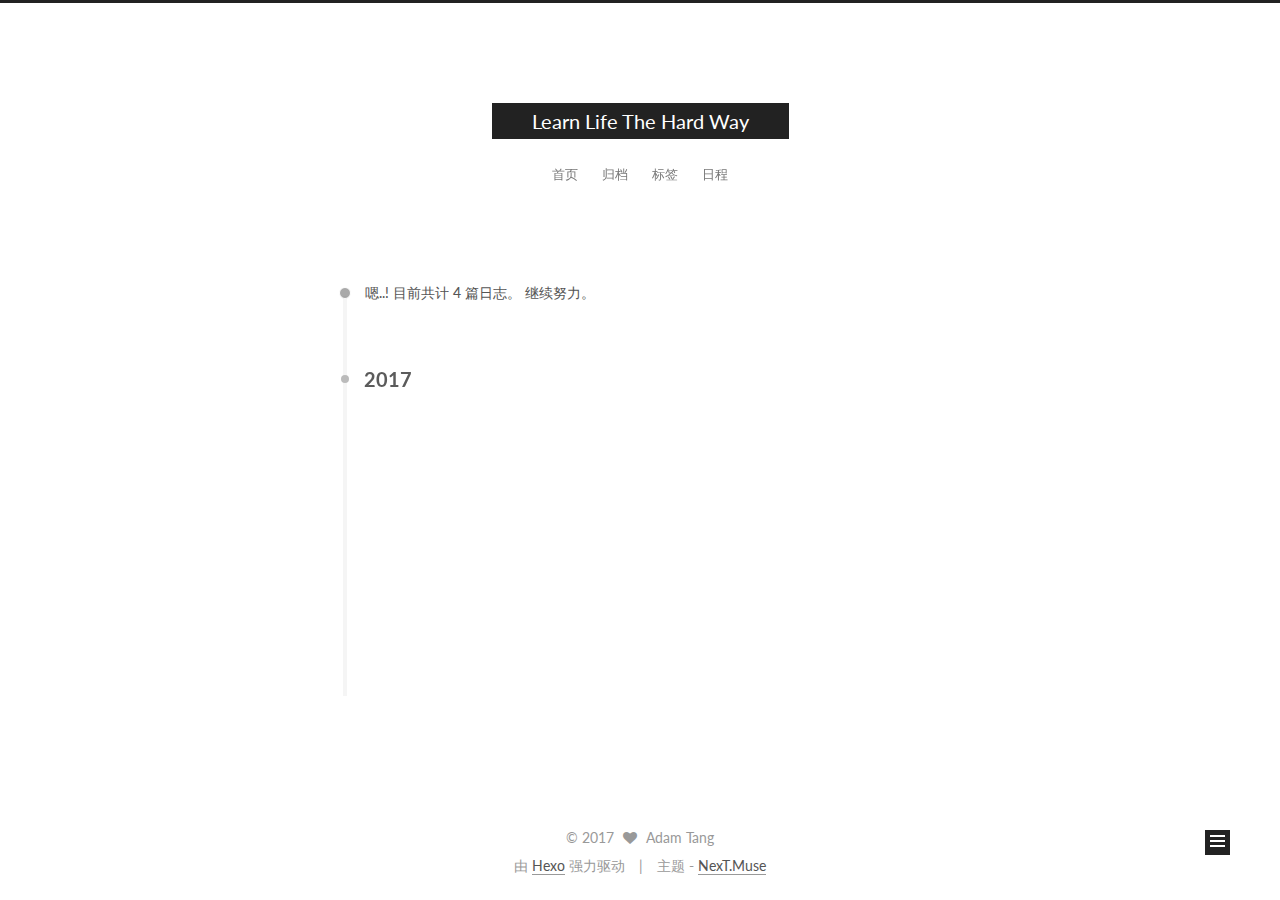
<file: archives/index.html>
<!doctype html>



  


<html class="theme-next muse use-motion">
<head>
  <meta charset="UTF-8"/>
<meta http-equiv="X-UA-Compatible" content="IE=edge,chrome=1" />
<meta name="viewport" content="width=device-width, initial-scale=1, maximum-scale=1"/>



<meta http-equiv="Cache-Control" content="no-transform" />
<meta http-equiv="Cache-Control" content="no-siteapp" />












  
  
  <link href="/lib/fancybox/source/jquery.fancybox.css?v=2.1.5" rel="stylesheet" type="text/css" />




  
  
  
  

  
    
    
  

  

  

  

  

  
    
    
    <link href="//fonts.googleapis.com/css?family=Lato:300,300italic,400,400italic,700,700italic&subset=latin,latin-ext" rel="stylesheet" type="text/css">
  






<link href="/lib/font-awesome/css/font-awesome.min.css?v=4.4.0" rel="stylesheet" type="text/css" />

<link href="/css/main.css?v=5.0.2" rel="stylesheet" type="text/css" />


  <meta name="keywords" content="Hexo, NexT" />








  <link rel="shortcut icon" type="image/x-icon" href="/favicon.ico?v=5.0.2" />






<meta property="og:type" content="website">
<meta property="og:title" content="Learn Life The Hard Way">
<meta property="og:url" content="http://yoursite.com/archives/index.html">
<meta property="og:site_name" content="Learn Life The Hard Way">
<meta property="og:locale" content="zh-Hans">
<meta name="twitter:card" content="summary">
<meta name="twitter:title" content="Learn Life The Hard Way">



<script type="text/javascript" id="hexo.configuration">
  var NexT = window.NexT || {};
  var CONFIG = {
    scheme: 'Muse',
    sidebar: {"position":"left","display":"post"},
    fancybox: true,
    motion: true,
    duoshuo: {
      userId: '0',
      author: '博主'
    }
  };
</script>




  <link rel="canonical" href="http://yoursite.com/archives/"/>


  <title> 归档 | Learn Life The Hard Way </title>
</head>

<body itemscope itemtype="//schema.org/WebPage" lang="zh-Hans">

  










  
  
    
  

  <div class="container one-collumn sidebar-position-left  page-archive  ">
    <div class="headband"></div>

    <header id="header" class="header" itemscope itemtype="//schema.org/WPHeader">
      <div class="header-inner"><div class="site-meta ">
  

  <div class="custom-logo-site-title">
    <a href="/"  class="brand" rel="start">
      <span class="logo-line-before"><i></i></span>
      <span class="site-title">Learn Life The Hard Way</span>
      <span class="logo-line-after"><i></i></span>
    </a>
  </div>
  <p class="site-subtitle"></p>
</div>

<div class="site-nav-toggle">
  <button>
    <span class="btn-bar"></span>
    <span class="btn-bar"></span>
    <span class="btn-bar"></span>
  </button>
</div>

<nav class="site-nav">
  

  
    <ul id="menu" class="menu">
      
        
        <li class="menu-item menu-item-home">
          <a href="/" rel="section">
            
            首页
          </a>
        </li>
      
        
        <li class="menu-item menu-item-archives">
          <a href="/archives" rel="section">
            
            归档
          </a>
        </li>
      
        
        <li class="menu-item menu-item-tags">
          <a href="/tags" rel="section">
            
            标签
          </a>
        </li>
      
        
        <li class="menu-item menu-item-schedule">
          <a href="/schedule" rel="section">
            
            日程
          </a>
        </li>
      

      
    </ul>
  

  
</nav>

 </div>
    </header>

    <main id="main" class="main">
      <div class="main-inner">
        <div class="content-wrap">
          <div id="content" class="content">
            

  <section id="posts" class="posts-collapse">
    <span class="archive-move-on"></span>

    <span class="archive-page-counter">
      
      
      
        
      
      嗯..! 目前共计 4 篇日志。 继续努力。
    </span>

    

      
      
      

      
        
        <div class="collection-title">
          <h2 class="archive-year motion-element" id="archive-year-2017">2017</h2>
        </div>
      
      

      

  <article class="post post-type-normal" itemscope itemtype="//schema.org/Article">
    <header class="post-header">

      <h1 class="post-title">
        
            <a class="post-title-link" href="/2017/09/17/从头到尾用Python实现一个深度神经网络/" itemprop="url">
              
                <span itemprop="name">从头到尾用Python实现一个深度神经网络</span>
              
            </a>
        
      </h1>

      <div class="post-meta">
        <time class="post-time" itemprop="dateCreated"
              datetime="2017-09-17T21:10:38+08:00"
              content="2017-09-17" >
          09-17
        </time>
      </div>

    </header>
  </article>



    

      
      
      

      
      

      

  <article class="post post-type-normal" itemscope itemtype="//schema.org/Article">
    <header class="post-header">

      <h1 class="post-title">
        
            <a class="post-title-link" href="/2017/09/17/直观理解机器学习中的偏差和方差/" itemprop="url">
              
                <span itemprop="name">直观理解机器学习中的偏差和方差</span>
              
            </a>
        
      </h1>

      <div class="post-meta">
        <time class="post-time" itemprop="dateCreated"
              datetime="2017-09-17T21:04:38+08:00"
              content="2017-09-17" >
          09-17
        </time>
      </div>

    </header>
  </article>



    

      
      
      

      
      

      

  <article class="post post-type-normal" itemscope itemtype="//schema.org/Article">
    <header class="post-header">

      <h1 class="post-title">
        
            <a class="post-title-link" href="/2017/08/26/win7-GTX1060配置及运行TensorFlow/" itemprop="url">
              
                <span itemprop="name">win7+GTX1060配置及运行TensorFlow</span>
              
            </a>
        
      </h1>

      <div class="post-meta">
        <time class="post-time" itemprop="dateCreated"
              datetime="2017-08-26T11:15:27+08:00"
              content="2017-08-26" >
          08-26
        </time>
      </div>

    </header>
  </article>



    

      
      
      

      
      

      

  <article class="post post-type-normal" itemscope itemtype="//schema.org/Article">
    <header class="post-header">

      <h1 class="post-title">
        
            <a class="post-title-link" href="/2017/08/20/测试/" itemprop="url">
              
                <span itemprop="name">测试</span>
              
            </a>
        
      </h1>

      <div class="post-meta">
        <time class="post-time" itemprop="dateCreated"
              datetime="2017-08-20T18:52:59+08:00"
              content="2017-08-20" >
          08-20
        </time>
      </div>

    </header>
  </article>



    

  </section>

  



          </div>
          


          

        </div>
        
          
  
  <div class="sidebar-toggle">
    <div class="sidebar-toggle-line-wrap">
      <span class="sidebar-toggle-line sidebar-toggle-line-first"></span>
      <span class="sidebar-toggle-line sidebar-toggle-line-middle"></span>
      <span class="sidebar-toggle-line sidebar-toggle-line-last"></span>
    </div>
  </div>

  <aside id="sidebar" class="sidebar">
    <div class="sidebar-inner">

      

      

      <section class="site-overview sidebar-panel  sidebar-panel-active ">
        <div class="site-author motion-element" itemprop="author" itemscope itemtype="//schema.org/Person">
          <img class="site-author-image" itemprop="image"
               src="/images/avatar.gif"
               alt="Adam Tang" />
          <p class="site-author-name" itemprop="name">Adam Tang</p>
          <p class="site-description motion-element" itemprop="description"></p>
        </div>
        <nav class="site-state motion-element">
          <div class="site-state-item site-state-posts">
            <a href="/archives">
              <span class="site-state-item-count">4</span>
              <span class="site-state-item-name">日志</span>
            </a>
          </div>

          

          

        </nav>

        

        <div class="links-of-author motion-element">
          
        </div>

        
        

        
        

      </section>

      

    </div>
  </aside>


        
      </div>
    </main>

    <footer id="footer" class="footer">
      <div class="footer-inner">
        <div class="copyright" >
  
  &copy; 
  <span itemprop="copyrightYear">2017</span>
  <span class="with-love">
    <i class="fa fa-heart"></i>
  </span>
  <span class="author" itemprop="copyrightHolder">Adam Tang</span>
</div>

<div class="powered-by">
  由 <a class="theme-link" href="https://hexo.io">Hexo</a> 强力驱动
</div>

<div class="theme-info">
  主题 -
  <a class="theme-link" href="https://github.com/iissnan/hexo-theme-next">
    NexT.Muse
  </a>
</div>

        

        
      </div>
    </footer>

    <div class="back-to-top">
      <i class="fa fa-arrow-up"></i>
    </div>
  </div>

  

<script type="text/javascript">
  if (Object.prototype.toString.call(window.Promise) !== '[object Function]') {
    window.Promise = null;
  }
</script>









  



  
  <script type="text/javascript" src="/lib/jquery/index.js?v=2.1.3"></script>

  
  <script type="text/javascript" src="/lib/fastclick/lib/fastclick.min.js?v=1.0.6"></script>

  
  <script type="text/javascript" src="/lib/jquery_lazyload/jquery.lazyload.js?v=1.9.7"></script>

  
  <script type="text/javascript" src="/lib/velocity/velocity.min.js?v=1.2.1"></script>

  
  <script type="text/javascript" src="/lib/velocity/velocity.ui.min.js?v=1.2.1"></script>

  
  <script type="text/javascript" src="/lib/fancybox/source/jquery.fancybox.pack.js?v=2.1.5"></script>


  


  <script type="text/javascript" src="/js/src/utils.js?v=5.0.2"></script>

  <script type="text/javascript" src="/js/src/motion.js?v=5.0.2"></script>



  
  

  
  
    <script type="text/javascript" id="motion.page.archive">
      $('.archive-year').velocity('transition.slideLeftIn');
    </script>
  


  


  <script type="text/javascript" src="/js/src/bootstrap.js?v=5.0.2"></script>



  



  




  
  

  

  

  

  


</body>
</html>
</file>
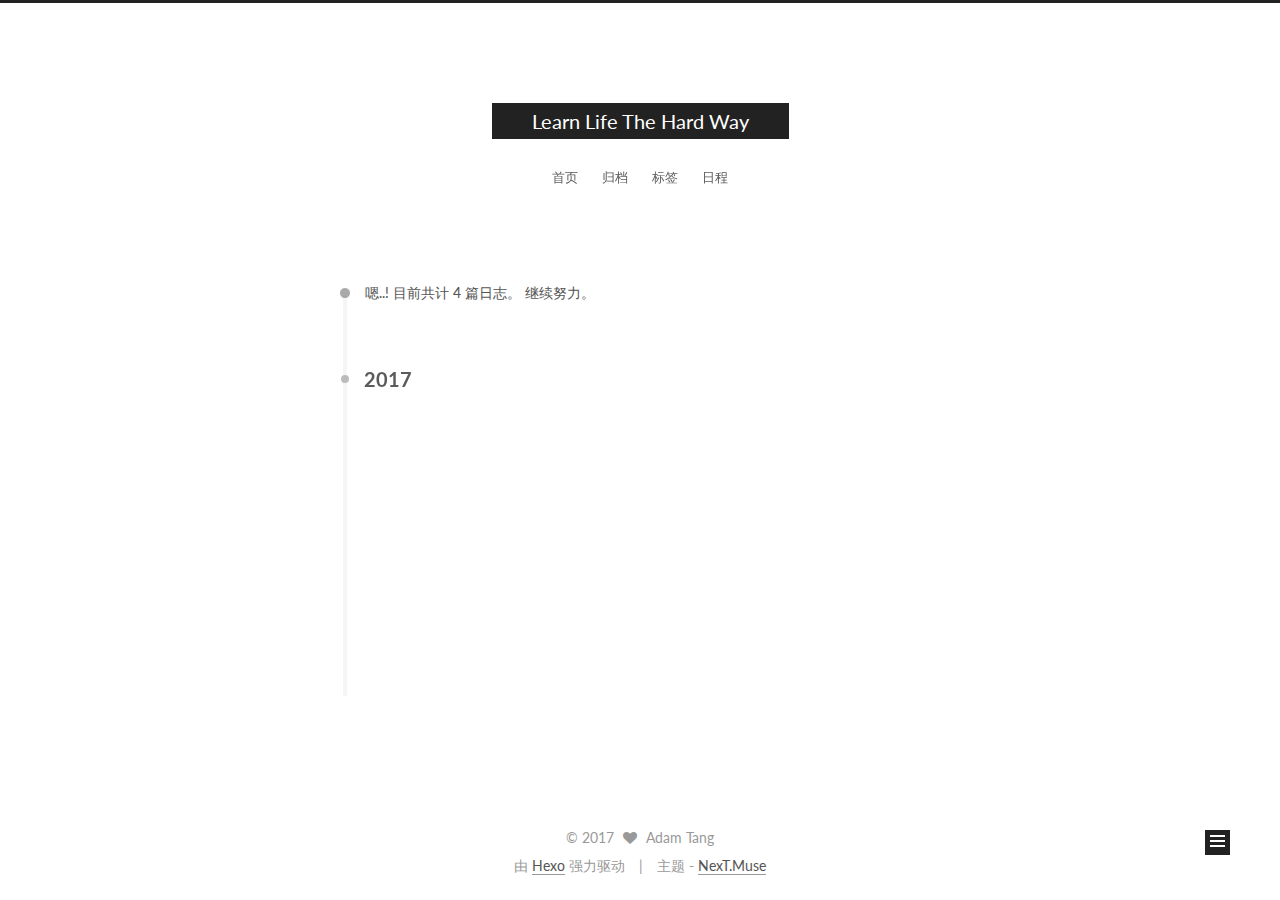
<file: archives/2017/index.html>
<!doctype html>



  


<html class="theme-next muse use-motion">
<head>
  <meta charset="UTF-8"/>
<meta http-equiv="X-UA-Compatible" content="IE=edge,chrome=1" />
<meta name="viewport" content="width=device-width, initial-scale=1, maximum-scale=1"/>



<meta http-equiv="Cache-Control" content="no-transform" />
<meta http-equiv="Cache-Control" content="no-siteapp" />












  
  
  <link href="/lib/fancybox/source/jquery.fancybox.css?v=2.1.5" rel="stylesheet" type="text/css" />




  
  
  
  

  
    
    
  

  

  

  

  

  
    
    
    <link href="//fonts.googleapis.com/css?family=Lato:300,300italic,400,400italic,700,700italic&subset=latin,latin-ext" rel="stylesheet" type="text/css">
  






<link href="/lib/font-awesome/css/font-awesome.min.css?v=4.4.0" rel="stylesheet" type="text/css" />

<link href="/css/main.css?v=5.0.2" rel="stylesheet" type="text/css" />


  <meta name="keywords" content="Hexo, NexT" />








  <link rel="shortcut icon" type="image/x-icon" href="/favicon.ico?v=5.0.2" />






<meta property="og:type" content="website">
<meta property="og:title" content="Learn Life The Hard Way">
<meta property="og:url" content="http://yoursite.com/archives/2017/index.html">
<meta property="og:site_name" content="Learn Life The Hard Way">
<meta property="og:locale" content="zh-Hans">
<meta name="twitter:card" content="summary">
<meta name="twitter:title" content="Learn Life The Hard Way">



<script type="text/javascript" id="hexo.configuration">
  var NexT = window.NexT || {};
  var CONFIG = {
    scheme: 'Muse',
    sidebar: {"position":"left","display":"post"},
    fancybox: true,
    motion: true,
    duoshuo: {
      userId: '0',
      author: '博主'
    }
  };
</script>




  <link rel="canonical" href="http://yoursite.com/archives/2017/"/>


  <title> 归档 | Learn Life The Hard Way </title>
</head>

<body itemscope itemtype="//schema.org/WebPage" lang="zh-Hans">

  










  
  
    
  

  <div class="container one-collumn sidebar-position-left  page-archive  ">
    <div class="headband"></div>

    <header id="header" class="header" itemscope itemtype="//schema.org/WPHeader">
      <div class="header-inner"><div class="site-meta ">
  

  <div class="custom-logo-site-title">
    <a href="/"  class="brand" rel="start">
      <span class="logo-line-before"><i></i></span>
      <span class="site-title">Learn Life The Hard Way</span>
      <span class="logo-line-after"><i></i></span>
    </a>
  </div>
  <p class="site-subtitle"></p>
</div>

<div class="site-nav-toggle">
  <button>
    <span class="btn-bar"></span>
    <span class="btn-bar"></span>
    <span class="btn-bar"></span>
  </button>
</div>

<nav class="site-nav">
  

  
    <ul id="menu" class="menu">
      
        
        <li class="menu-item menu-item-home">
          <a href="/" rel="section">
            
            首页
          </a>
        </li>
      
        
        <li class="menu-item menu-item-archives">
          <a href="/archives" rel="section">
            
            归档
          </a>
        </li>
      
        
        <li class="menu-item menu-item-tags">
          <a href="/tags" rel="section">
            
            标签
          </a>
        </li>
      
        
        <li class="menu-item menu-item-schedule">
          <a href="/schedule" rel="section">
            
            日程
          </a>
        </li>
      

      
    </ul>
  

  
</nav>

 </div>
    </header>

    <main id="main" class="main">
      <div class="main-inner">
        <div class="content-wrap">
          <div id="content" class="content">
            

  <section id="posts" class="posts-collapse">
    <span class="archive-move-on"></span>

    <span class="archive-page-counter">
      
      
      
        
      
      嗯..! 目前共计 4 篇日志。 继续努力。
    </span>

    

      
      
      

      
        
        <div class="collection-title">
          <h2 class="archive-year motion-element" id="archive-year-2017">2017</h2>
        </div>
      
      

      

  <article class="post post-type-normal" itemscope itemtype="//schema.org/Article">
    <header class="post-header">

      <h1 class="post-title">
        
            <a class="post-title-link" href="/2017/09/17/从头到尾用Python实现一个深度神经网络/" itemprop="url">
              
                <span itemprop="name">从头到尾用Python实现一个深度神经网络</span>
              
            </a>
        
      </h1>

      <div class="post-meta">
        <time class="post-time" itemprop="dateCreated"
              datetime="2017-09-17T21:10:38+08:00"
              content="2017-09-17" >
          09-17
        </time>
      </div>

    </header>
  </article>



    

      
      
      

      
      

      

  <article class="post post-type-normal" itemscope itemtype="//schema.org/Article">
    <header class="post-header">

      <h1 class="post-title">
        
            <a class="post-title-link" href="/2017/09/17/直观理解机器学习中的偏差和方差/" itemprop="url">
              
                <span itemprop="name">直观理解机器学习中的偏差和方差</span>
              
            </a>
        
      </h1>

      <div class="post-meta">
        <time class="post-time" itemprop="dateCreated"
              datetime="2017-09-17T21:04:38+08:00"
              content="2017-09-17" >
          09-17
        </time>
      </div>

    </header>
  </article>



    

      
      
      

      
      

      

  <article class="post post-type-normal" itemscope itemtype="//schema.org/Article">
    <header class="post-header">

      <h1 class="post-title">
        
            <a class="post-title-link" href="/2017/08/26/win7-GTX1060配置及运行TensorFlow/" itemprop="url">
              
                <span itemprop="name">win7+GTX1060配置及运行TensorFlow</span>
              
            </a>
        
      </h1>

      <div class="post-meta">
        <time class="post-time" itemprop="dateCreated"
              datetime="2017-08-26T11:15:27+08:00"
              content="2017-08-26" >
          08-26
        </time>
      </div>

    </header>
  </article>



    

      
      
      

      
      

      

  <article class="post post-type-normal" itemscope itemtype="//schema.org/Article">
    <header class="post-header">

      <h1 class="post-title">
        
            <a class="post-title-link" href="/2017/08/20/测试/" itemprop="url">
              
                <span itemprop="name">测试</span>
              
            </a>
        
      </h1>

      <div class="post-meta">
        <time class="post-time" itemprop="dateCreated"
              datetime="2017-08-20T18:52:59+08:00"
              content="2017-08-20" >
          08-20
        </time>
      </div>

    </header>
  </article>



    

  </section>

  



          </div>
          


          

        </div>
        
          
  
  <div class="sidebar-toggle">
    <div class="sidebar-toggle-line-wrap">
      <span class="sidebar-toggle-line sidebar-toggle-line-first"></span>
      <span class="sidebar-toggle-line sidebar-toggle-line-middle"></span>
      <span class="sidebar-toggle-line sidebar-toggle-line-last"></span>
    </div>
  </div>

  <aside id="sidebar" class="sidebar">
    <div class="sidebar-inner">

      

      

      <section class="site-overview sidebar-panel  sidebar-panel-active ">
        <div class="site-author motion-element" itemprop="author" itemscope itemtype="//schema.org/Person">
          <img class="site-author-image" itemprop="image"
               src="/images/avatar.gif"
               alt="Adam Tang" />
          <p class="site-author-name" itemprop="name">Adam Tang</p>
          <p class="site-description motion-element" itemprop="description"></p>
        </div>
        <nav class="site-state motion-element">
          <div class="site-state-item site-state-posts">
            <a href="/archives">
              <span class="site-state-item-count">4</span>
              <span class="site-state-item-name">日志</span>
            </a>
          </div>

          

          

        </nav>

        

        <div class="links-of-author motion-element">
          
        </div>

        
        

        
        

      </section>

      

    </div>
  </aside>


        
      </div>
    </main>

    <footer id="footer" class="footer">
      <div class="footer-inner">
        <div class="copyright" >
  
  &copy; 
  <span itemprop="copyrightYear">2017</span>
  <span class="with-love">
    <i class="fa fa-heart"></i>
  </span>
  <span class="author" itemprop="copyrightHolder">Adam Tang</span>
</div>

<div class="powered-by">
  由 <a class="theme-link" href="https://hexo.io">Hexo</a> 强力驱动
</div>

<div class="theme-info">
  主题 -
  <a class="theme-link" href="https://github.com/iissnan/hexo-theme-next">
    NexT.Muse
  </a>
</div>

        

        
      </div>
    </footer>

    <div class="back-to-top">
      <i class="fa fa-arrow-up"></i>
    </div>
  </div>

  

<script type="text/javascript">
  if (Object.prototype.toString.call(window.Promise) !== '[object Function]') {
    window.Promise = null;
  }
</script>









  



  
  <script type="text/javascript" src="/lib/jquery/index.js?v=2.1.3"></script>

  
  <script type="text/javascript" src="/lib/fastclick/lib/fastclick.min.js?v=1.0.6"></script>

  
  <script type="text/javascript" src="/lib/jquery_lazyload/jquery.lazyload.js?v=1.9.7"></script>

  
  <script type="text/javascript" src="/lib/velocity/velocity.min.js?v=1.2.1"></script>

  
  <script type="text/javascript" src="/lib/velocity/velocity.ui.min.js?v=1.2.1"></script>

  
  <script type="text/javascript" src="/lib/fancybox/source/jquery.fancybox.pack.js?v=2.1.5"></script>


  


  <script type="text/javascript" src="/js/src/utils.js?v=5.0.2"></script>

  <script type="text/javascript" src="/js/src/motion.js?v=5.0.2"></script>



  
  

  
  
    <script type="text/javascript" id="motion.page.archive">
      $('.archive-year').velocity('transition.slideLeftIn');
    </script>
  


  


  <script type="text/javascript" src="/js/src/bootstrap.js?v=5.0.2"></script>



  



  




  
  

  

  

  

  


</body>
</html>
</file>
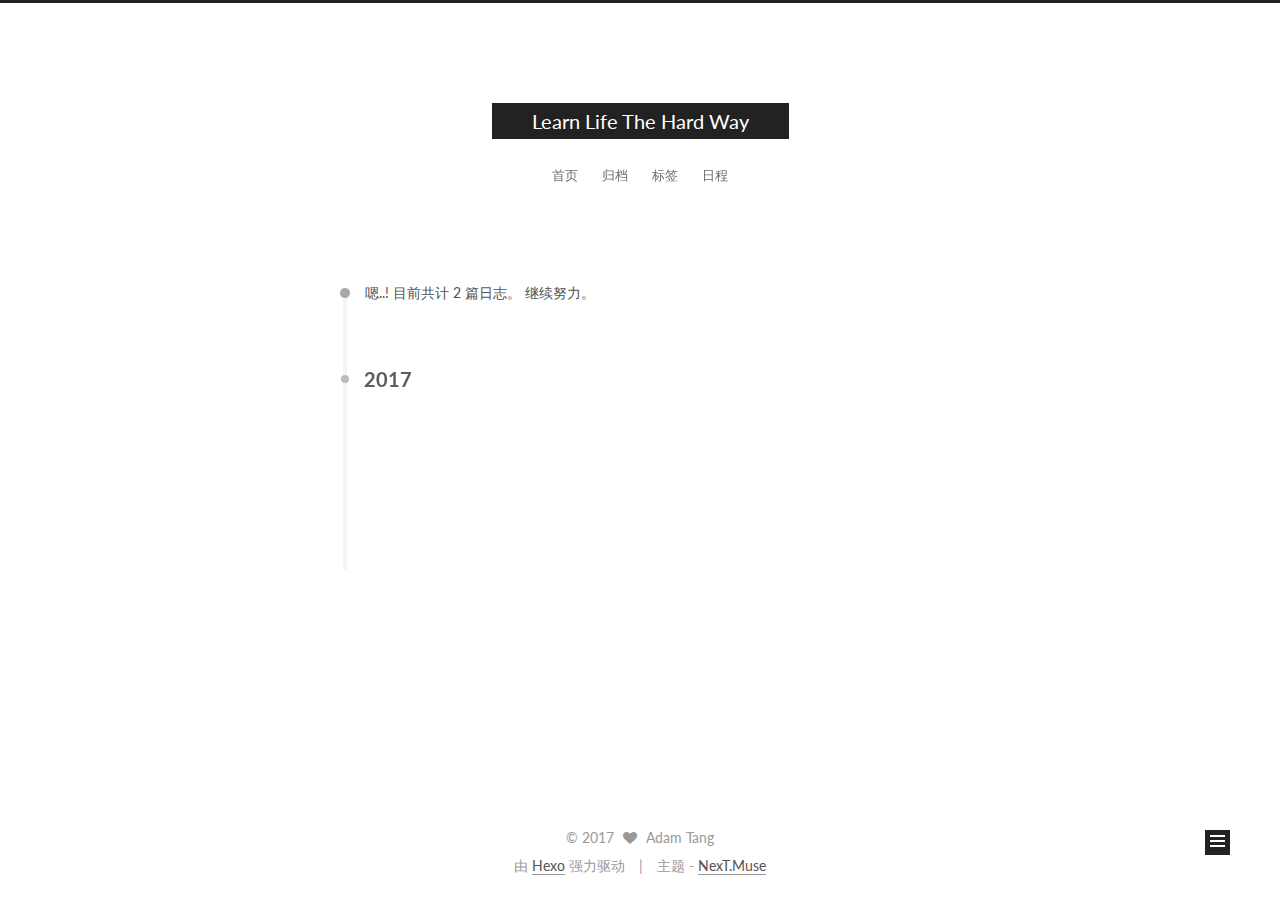
<file: archives/2017/08/index.html>
<!doctype html>



  


<html class="theme-next muse use-motion">
<head>
  <meta charset="UTF-8"/>
<meta http-equiv="X-UA-Compatible" content="IE=edge,chrome=1" />
<meta name="viewport" content="width=device-width, initial-scale=1, maximum-scale=1"/>



<meta http-equiv="Cache-Control" content="no-transform" />
<meta http-equiv="Cache-Control" content="no-siteapp" />












  
  
  <link href="/lib/fancybox/source/jquery.fancybox.css?v=2.1.5" rel="stylesheet" type="text/css" />




  
  
  
  

  
    
    
  

  

  

  

  

  
    
    
    <link href="//fonts.googleapis.com/css?family=Lato:300,300italic,400,400italic,700,700italic&subset=latin,latin-ext" rel="stylesheet" type="text/css">
  






<link href="/lib/font-awesome/css/font-awesome.min.css?v=4.4.0" rel="stylesheet" type="text/css" />

<link href="/css/main.css?v=5.0.2" rel="stylesheet" type="text/css" />


  <meta name="keywords" content="Hexo, NexT" />








  <link rel="shortcut icon" type="image/x-icon" href="/favicon.ico?v=5.0.2" />






<meta property="og:type" content="website">
<meta property="og:title" content="Learn Life The Hard Way">
<meta property="og:url" content="http://yoursite.com/archives/2017/08/index.html">
<meta property="og:site_name" content="Learn Life The Hard Way">
<meta property="og:locale" content="zh-Hans">
<meta name="twitter:card" content="summary">
<meta name="twitter:title" content="Learn Life The Hard Way">



<script type="text/javascript" id="hexo.configuration">
  var NexT = window.NexT || {};
  var CONFIG = {
    scheme: 'Muse',
    sidebar: {"position":"left","display":"post"},
    fancybox: true,
    motion: true,
    duoshuo: {
      userId: '0',
      author: '博主'
    }
  };
</script>




  <link rel="canonical" href="http://yoursite.com/archives/2017/08/"/>


  <title> 归档 | Learn Life The Hard Way </title>
</head>

<body itemscope itemtype="//schema.org/WebPage" lang="zh-Hans">

  










  
  
    
  

  <div class="container one-collumn sidebar-position-left  page-archive  ">
    <div class="headband"></div>

    <header id="header" class="header" itemscope itemtype="//schema.org/WPHeader">
      <div class="header-inner"><div class="site-meta ">
  

  <div class="custom-logo-site-title">
    <a href="/"  class="brand" rel="start">
      <span class="logo-line-before"><i></i></span>
      <span class="site-title">Learn Life The Hard Way</span>
      <span class="logo-line-after"><i></i></span>
    </a>
  </div>
  <p class="site-subtitle"></p>
</div>

<div class="site-nav-toggle">
  <button>
    <span class="btn-bar"></span>
    <span class="btn-bar"></span>
    <span class="btn-bar"></span>
  </button>
</div>

<nav class="site-nav">
  

  
    <ul id="menu" class="menu">
      
        
        <li class="menu-item menu-item-home">
          <a href="/" rel="section">
            
            首页
          </a>
        </li>
      
        
        <li class="menu-item menu-item-archives">
          <a href="/archives" rel="section">
            
            归档
          </a>
        </li>
      
        
        <li class="menu-item menu-item-tags">
          <a href="/tags" rel="section">
            
            标签
          </a>
        </li>
      
        
        <li class="menu-item menu-item-schedule">
          <a href="/schedule" rel="section">
            
            日程
          </a>
        </li>
      

      
    </ul>
  

  
</nav>

 </div>
    </header>

    <main id="main" class="main">
      <div class="main-inner">
        <div class="content-wrap">
          <div id="content" class="content">
            

  <section id="posts" class="posts-collapse">
    <span class="archive-move-on"></span>

    <span class="archive-page-counter">
      
      
      
        
      
      嗯..! 目前共计 2 篇日志。 继续努力。
    </span>

    

      
      
      

      
        
        <div class="collection-title">
          <h2 class="archive-year motion-element" id="archive-year-2017">2017</h2>
        </div>
      
      

      

  <article class="post post-type-normal" itemscope itemtype="//schema.org/Article">
    <header class="post-header">

      <h1 class="post-title">
        
            <a class="post-title-link" href="/2017/08/26/win7-GTX1060配置及运行TensorFlow/" itemprop="url">
              
                <span itemprop="name">win7+GTX1060配置及运行TensorFlow</span>
              
            </a>
        
      </h1>

      <div class="post-meta">
        <time class="post-time" itemprop="dateCreated"
              datetime="2017-08-26T11:15:27+08:00"
              content="2017-08-26" >
          08-26
        </time>
      </div>

    </header>
  </article>



    

      
      
      

      
      

      

  <article class="post post-type-normal" itemscope itemtype="//schema.org/Article">
    <header class="post-header">

      <h1 class="post-title">
        
            <a class="post-title-link" href="/2017/08/20/测试/" itemprop="url">
              
                <span itemprop="name">测试</span>
              
            </a>
        
      </h1>

      <div class="post-meta">
        <time class="post-time" itemprop="dateCreated"
              datetime="2017-08-20T18:52:59+08:00"
              content="2017-08-20" >
          08-20
        </time>
      </div>

    </header>
  </article>



    

  </section>

  



          </div>
          


          

        </div>
        
          
  
  <div class="sidebar-toggle">
    <div class="sidebar-toggle-line-wrap">
      <span class="sidebar-toggle-line sidebar-toggle-line-first"></span>
      <span class="sidebar-toggle-line sidebar-toggle-line-middle"></span>
      <span class="sidebar-toggle-line sidebar-toggle-line-last"></span>
    </div>
  </div>

  <aside id="sidebar" class="sidebar">
    <div class="sidebar-inner">

      

      

      <section class="site-overview sidebar-panel  sidebar-panel-active ">
        <div class="site-author motion-element" itemprop="author" itemscope itemtype="//schema.org/Person">
          <img class="site-author-image" itemprop="image"
               src="/images/avatar.gif"
               alt="Adam Tang" />
          <p class="site-author-name" itemprop="name">Adam Tang</p>
          <p class="site-description motion-element" itemprop="description"></p>
        </div>
        <nav class="site-state motion-element">
          <div class="site-state-item site-state-posts">
            <a href="/archives">
              <span class="site-state-item-count">2</span>
              <span class="site-state-item-name">日志</span>
            </a>
          </div>

          

          

        </nav>

        

        <div class="links-of-author motion-element">
          
        </div>

        
        

        
        

      </section>

      

    </div>
  </aside>


        
      </div>
    </main>

    <footer id="footer" class="footer">
      <div class="footer-inner">
        <div class="copyright" >
  
  &copy; 
  <span itemprop="copyrightYear">2017</span>
  <span class="with-love">
    <i class="fa fa-heart"></i>
  </span>
  <span class="author" itemprop="copyrightHolder">Adam Tang</span>
</div>

<div class="powered-by">
  由 <a class="theme-link" href="https://hexo.io">Hexo</a> 强力驱动
</div>

<div class="theme-info">
  主题 -
  <a class="theme-link" href="https://github.com/iissnan/hexo-theme-next">
    NexT.Muse
  </a>
</div>

        

        
      </div>
    </footer>

    <div class="back-to-top">
      <i class="fa fa-arrow-up"></i>
    </div>
  </div>

  

<script type="text/javascript">
  if (Object.prototype.toString.call(window.Promise) !== '[object Function]') {
    window.Promise = null;
  }
</script>









  



  
  <script type="text/javascript" src="/lib/jquery/index.js?v=2.1.3"></script>

  
  <script type="text/javascript" src="/lib/fastclick/lib/fastclick.min.js?v=1.0.6"></script>

  
  <script type="text/javascript" src="/lib/jquery_lazyload/jquery.lazyload.js?v=1.9.7"></script>

  
  <script type="text/javascript" src="/lib/velocity/velocity.min.js?v=1.2.1"></script>

  
  <script type="text/javascript" src="/lib/velocity/velocity.ui.min.js?v=1.2.1"></script>

  
  <script type="text/javascript" src="/lib/fancybox/source/jquery.fancybox.pack.js?v=2.1.5"></script>


  


  <script type="text/javascript" src="/js/src/utils.js?v=5.0.2"></script>

  <script type="text/javascript" src="/js/src/motion.js?v=5.0.2"></script>



  
  

  
  
    <script type="text/javascript" id="motion.page.archive">
      $('.archive-year').velocity('transition.slideLeftIn');
    </script>
  


  


  <script type="text/javascript" src="/js/src/bootstrap.js?v=5.0.2"></script>



  



  




  
  

  

  

  

  


</body>
</html>
</file>
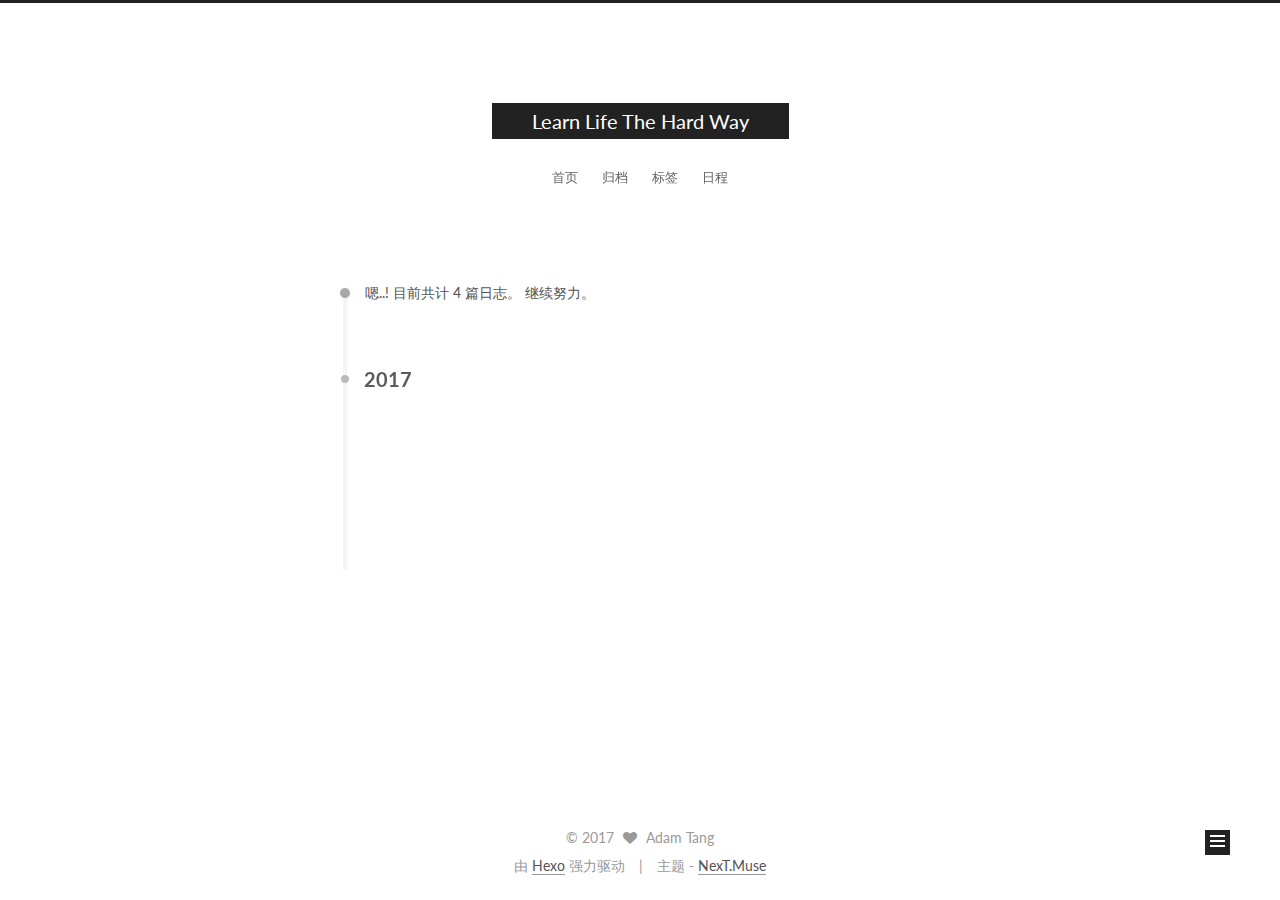
<file: archives/2017/09/index.html>
<!doctype html>



  


<html class="theme-next muse use-motion">
<head>
  <meta charset="UTF-8"/>
<meta http-equiv="X-UA-Compatible" content="IE=edge,chrome=1" />
<meta name="viewport" content="width=device-width, initial-scale=1, maximum-scale=1"/>



<meta http-equiv="Cache-Control" content="no-transform" />
<meta http-equiv="Cache-Control" content="no-siteapp" />












  
  
  <link href="/lib/fancybox/source/jquery.fancybox.css?v=2.1.5" rel="stylesheet" type="text/css" />




  
  
  
  

  
    
    
  

  

  

  

  

  
    
    
    <link href="//fonts.googleapis.com/css?family=Lato:300,300italic,400,400italic,700,700italic&subset=latin,latin-ext" rel="stylesheet" type="text/css">
  






<link href="/lib/font-awesome/css/font-awesome.min.css?v=4.4.0" rel="stylesheet" type="text/css" />

<link href="/css/main.css?v=5.0.2" rel="stylesheet" type="text/css" />


  <meta name="keywords" content="Hexo, NexT" />








  <link rel="shortcut icon" type="image/x-icon" href="/favicon.ico?v=5.0.2" />






<meta property="og:type" content="website">
<meta property="og:title" content="Learn Life The Hard Way">
<meta property="og:url" content="http://yoursite.com/archives/2017/09/index.html">
<meta property="og:site_name" content="Learn Life The Hard Way">
<meta property="og:locale" content="zh-Hans">
<meta name="twitter:card" content="summary">
<meta name="twitter:title" content="Learn Life The Hard Way">



<script type="text/javascript" id="hexo.configuration">
  var NexT = window.NexT || {};
  var CONFIG = {
    scheme: 'Muse',
    sidebar: {"position":"left","display":"post"},
    fancybox: true,
    motion: true,
    duoshuo: {
      userId: '0',
      author: '博主'
    }
  };
</script>




  <link rel="canonical" href="http://yoursite.com/archives/2017/09/"/>


  <title> 归档 | Learn Life The Hard Way </title>
</head>

<body itemscope itemtype="//schema.org/WebPage" lang="zh-Hans">

  










  
  
    
  

  <div class="container one-collumn sidebar-position-left  page-archive  ">
    <div class="headband"></div>

    <header id="header" class="header" itemscope itemtype="//schema.org/WPHeader">
      <div class="header-inner"><div class="site-meta ">
  

  <div class="custom-logo-site-title">
    <a href="/"  class="brand" rel="start">
      <span class="logo-line-before"><i></i></span>
      <span class="site-title">Learn Life The Hard Way</span>
      <span class="logo-line-after"><i></i></span>
    </a>
  </div>
  <p class="site-subtitle"></p>
</div>

<div class="site-nav-toggle">
  <button>
    <span class="btn-bar"></span>
    <span class="btn-bar"></span>
    <span class="btn-bar"></span>
  </button>
</div>

<nav class="site-nav">
  

  
    <ul id="menu" class="menu">
      
        
        <li class="menu-item menu-item-home">
          <a href="/" rel="section">
            
            首页
          </a>
        </li>
      
        
        <li class="menu-item menu-item-archives">
          <a href="/archives" rel="section">
            
            归档
          </a>
        </li>
      
        
        <li class="menu-item menu-item-tags">
          <a href="/tags" rel="section">
            
            标签
          </a>
        </li>
      
        
        <li class="menu-item menu-item-schedule">
          <a href="/schedule" rel="section">
            
            日程
          </a>
        </li>
      

      
    </ul>
  

  
</nav>

 </div>
    </header>

    <main id="main" class="main">
      <div class="main-inner">
        <div class="content-wrap">
          <div id="content" class="content">
            

  <section id="posts" class="posts-collapse">
    <span class="archive-move-on"></span>

    <span class="archive-page-counter">
      
      
      
        
      
      嗯..! 目前共计 4 篇日志。 继续努力。
    </span>

    

      
      
      

      
        
        <div class="collection-title">
          <h2 class="archive-year motion-element" id="archive-year-2017">2017</h2>
        </div>
      
      

      

  <article class="post post-type-normal" itemscope itemtype="//schema.org/Article">
    <header class="post-header">

      <h1 class="post-title">
        
            <a class="post-title-link" href="/2017/09/17/从头到尾用Python实现一个深度神经网络/" itemprop="url">
              
                <span itemprop="name">从头到尾用Python实现一个深度神经网络</span>
              
            </a>
        
      </h1>

      <div class="post-meta">
        <time class="post-time" itemprop="dateCreated"
              datetime="2017-09-17T21:10:38+08:00"
              content="2017-09-17" >
          09-17
        </time>
      </div>

    </header>
  </article>



    

      
      
      

      
      

      

  <article class="post post-type-normal" itemscope itemtype="//schema.org/Article">
    <header class="post-header">

      <h1 class="post-title">
        
            <a class="post-title-link" href="/2017/09/17/直观理解机器学习中的偏差和方差/" itemprop="url">
              
                <span itemprop="name">直观理解机器学习中的偏差和方差</span>
              
            </a>
        
      </h1>

      <div class="post-meta">
        <time class="post-time" itemprop="dateCreated"
              datetime="2017-09-17T21:04:38+08:00"
              content="2017-09-17" >
          09-17
        </time>
      </div>

    </header>
  </article>



    

  </section>

  



          </div>
          


          

        </div>
        
          
  
  <div class="sidebar-toggle">
    <div class="sidebar-toggle-line-wrap">
      <span class="sidebar-toggle-line sidebar-toggle-line-first"></span>
      <span class="sidebar-toggle-line sidebar-toggle-line-middle"></span>
      <span class="sidebar-toggle-line sidebar-toggle-line-last"></span>
    </div>
  </div>

  <aside id="sidebar" class="sidebar">
    <div class="sidebar-inner">

      

      

      <section class="site-overview sidebar-panel  sidebar-panel-active ">
        <div class="site-author motion-element" itemprop="author" itemscope itemtype="//schema.org/Person">
          <img class="site-author-image" itemprop="image"
               src="/images/avatar.gif"
               alt="Adam Tang" />
          <p class="site-author-name" itemprop="name">Adam Tang</p>
          <p class="site-description motion-element" itemprop="description"></p>
        </div>
        <nav class="site-state motion-element">
          <div class="site-state-item site-state-posts">
            <a href="/archives">
              <span class="site-state-item-count">4</span>
              <span class="site-state-item-name">日志</span>
            </a>
          </div>

          

          

        </nav>

        

        <div class="links-of-author motion-element">
          
        </div>

        
        

        
        

      </section>

      

    </div>
  </aside>


        
      </div>
    </main>

    <footer id="footer" class="footer">
      <div class="footer-inner">
        <div class="copyright" >
  
  &copy; 
  <span itemprop="copyrightYear">2017</span>
  <span class="with-love">
    <i class="fa fa-heart"></i>
  </span>
  <span class="author" itemprop="copyrightHolder">Adam Tang</span>
</div>

<div class="powered-by">
  由 <a class="theme-link" href="https://hexo.io">Hexo</a> 强力驱动
</div>

<div class="theme-info">
  主题 -
  <a class="theme-link" href="https://github.com/iissnan/hexo-theme-next">
    NexT.Muse
  </a>
</div>

        

        
      </div>
    </footer>

    <div class="back-to-top">
      <i class="fa fa-arrow-up"></i>
    </div>
  </div>

  

<script type="text/javascript">
  if (Object.prototype.toString.call(window.Promise) !== '[object Function]') {
    window.Promise = null;
  }
</script>









  



  
  <script type="text/javascript" src="/lib/jquery/index.js?v=2.1.3"></script>

  
  <script type="text/javascript" src="/lib/fastclick/lib/fastclick.min.js?v=1.0.6"></script>

  
  <script type="text/javascript" src="/lib/jquery_lazyload/jquery.lazyload.js?v=1.9.7"></script>

  
  <script type="text/javascript" src="/lib/velocity/velocity.min.js?v=1.2.1"></script>

  
  <script type="text/javascript" src="/lib/velocity/velocity.ui.min.js?v=1.2.1"></script>

  
  <script type="text/javascript" src="/lib/fancybox/source/jquery.fancybox.pack.js?v=2.1.5"></script>


  


  <script type="text/javascript" src="/js/src/utils.js?v=5.0.2"></script>

  <script type="text/javascript" src="/js/src/motion.js?v=5.0.2"></script>



  
  

  
  
    <script type="text/javascript" id="motion.page.archive">
      $('.archive-year').velocity('transition.slideLeftIn');
    </script>
  


  


  <script type="text/javascript" src="/js/src/bootstrap.js?v=5.0.2"></script>



  



  




  
  

  

  

  

  


</body>
</html>
</file>
<file: css/main.css>
/* normalize.css v3.0.2 | MIT License | git.io/normalize */
html {
  font-family: sans-serif; /* 1 */
  -ms-text-size-adjust: 100%; /* 2 */
  -webkit-text-size-adjust: 100%; /* 2 */
}
body {
  margin: 0;
}
article,
aside,
details,
figcaption,
figure,
footer,
header,
hgroup,
main,
menu,
nav,
section,
summary {
  display: block;
}
audio,
canvas,
progress,
video {
  display: inline-block; /* 1 */
  vertical-align: baseline; /* 2 */
}
audio:not([controls]) {
  display: none;
  height: 0;
}
[hidden],
template {
  display: none;
}
a {
  background-color: transparent;
}
a:active,
a:hover {
  outline: 0;
}
abbr[title] {
  border-bottom: 1px dotted;
}
b,
strong {
  font-weight: bold;
}
dfn {
  font-style: italic;
}
h1 {
  font-size: 2em;
  margin: 0.67em 0;
}
mark {
  background: #ff0;
  color: #000;
}
small {
  font-size: 80%;
}
sub,
sup {
  font-size: 75%;
  line-height: 0;
  position: relative;
  vertical-align: baseline;
}
sup {
  top: -0.5em;
}
sub {
  bottom: -0.25em;
}
img {
  border: 0;
}
svg:not(:root) {
  overflow: hidden;
}
figure {
  margin: 1em 40px;
}
hr {
  -moz-box-sizing: content-box;
  box-sizing: content-box;
  height: 0;
}
pre {
  overflow: auto;
}
code,
kbd,
pre,
samp {
  font-family: monospace, monospace;
  font-size: 1em;
}
button,
input,
optgroup,
select,
textarea {
  color: inherit; /* 1 */
  font: inherit; /* 2 */
  margin: 0; /* 3 */
}
button {
  overflow: visible;
}
button,
select {
  text-transform: none;
}
button,
html input[type="button"],
input[type="reset"],
input[type="submit"] {
  -webkit-appearance: button; /* 2 */
  cursor: pointer; /* 3 */
}
button[disabled],
html input[disabled] {
  cursor: default;
}
button::-moz-focus-inner,
input::-moz-focus-inner {
  border: 0;
  padding: 0;
}
input {
  line-height: normal;
}
input[type="checkbox"],
input[type="radio"] {
  box-sizing: border-box; /* 1 */
  padding: 0; /* 2 */
}
input[type="number"]::-webkit-inner-spin-button,
input[type="number"]::-webkit-outer-spin-button {
  height: auto;
}
input[type="search"] {
  -webkit-appearance: textfield; /* 1 */
  -moz-box-sizing: content-box;
  -webkit-box-sizing: content-box; /* 2 */
  box-sizing: content-box;
}
input[type="search"]::-webkit-search-cancel-button,
input[type="search"]::-webkit-search-decoration {
  -webkit-appearance: none;
}
fieldset {
  border: 1px solid #c0c0c0;
  margin: 0 2px;
  padding: 0.35em 0.625em 0.75em;
}
legend {
  border: 0; /* 1 */
  padding: 0; /* 2 */
}
textarea {
  overflow: auto;
}
optgroup {
  font-weight: bold;
}
table {
  border-collapse: collapse;
  border-spacing: 0;
}
td,
th {
  padding: 0;
}
::selection {
  background: #262a30;
  color: #fff;
}
body {
  position: relative;
  font-family: 'Lato', "PingFang SC", "Microsoft YaHei", sans-serif;
  font-size: 14px;
  line-height: 2;
  color: #555;
  background: #fff;
}
@media (max-width: 767px) {
  body {
    padding-right: 0 !important;
  }
}
@media (min-width: 768px) and (max-width: 991px) {
  body {
    padding-right: 0 !important;
  }
}
@media (min-width: 1600px) {
  body {
    font-size: 16px;
  }
}
h1,
h2,
h3,
h4,
h5,
h6 {
  margin: 0;
  padding: 0;
  font-weight: bold;
  line-height: 1.5;
  font-family: 'Lato', "PingFang SC", "Microsoft YaHei", sans-serif;
}
h2,
h3,
h4,
h5,
h6 {
  margin: 20px 0 15px;
}
h1 {
  font-size: 22px;
}
@media (max-width: 767px) {
  h1 {
    font-size: 18px;
  }
}
h2 {
  font-size: 20px;
}
@media (max-width: 767px) {
  h2 {
    font-size: 16px;
  }
}
h3 {
  font-size: 18px;
}
@media (max-width: 767px) {
  h3 {
    font-size: 14px;
  }
}
h4 {
  font-size: 16px;
}
@media (max-width: 767px) {
  h4 {
    font-size: 12px;
  }
}
h5 {
  font-size: 14px;
}
@media (max-width: 767px) {
  h5 {
    font-size: 10px;
  }
}
h6 {
  font-size: 12px;
}
@media (max-width: 767px) {
  h6 {
    font-size: 8px;
  }
}
p {
  margin: 0 0 25px 0;
}
a {
  color: #555;
  text-decoration: none;
  border-bottom: 1px solid #999;
  word-wrap: break-word;
}
a:hover {
  color: #222;
  border-bottom-color: #222;
}
ul {
  list-style: none;
}
blockquote {
  margin: 0;
  padding: 0;
}
img {
  display: block;
  margin: auto;
  max-width: 100%;
  height: auto;
}
hr {
  margin: 40px 0;
  height: 3px;
  border: none;
  background-color: #ddd;
  background-image: repeating-linear-gradient(-45deg, #fff, #fff 4px, transparent 4px, transparent 8px);
}
blockquote {
  padding: 0 15px;
  color: #666;
  border-left: 4px solid #ddd;
}
blockquote cite::before {
  content: "-";
  padding: 0 5px;
}
dt {
  font-weight: 700;
}
dd {
  margin: 0;
  padding: 0;
}
.text-left {
  text-align: left;
}
.text-center {
  text-align: center;
}
.text-right {
  text-align: right;
}
.text-justify {
  text-align: justify;
}
.text-nowrap {
  white-space: nowrap;
}
.text-lowercase {
  text-transform: lowercase;
}
.text-uppercase {
  text-transform: uppercase;
}
.text-capitalize {
  text-transform: capitalize;
}
.center-block {
  display: block;
  margin-left: auto;
  margin-right: auto;
}
.clearfix:before,
.clearfix:after {
  content: " ";
  display: table;
}
.clearfix:after {
  clear: both;
}
.pullquote {
  width: 45%;
}
.pullquote.left {
  float: left;
  margin-left: 5px;
  margin-right: 10px;
}
.pullquote.right {
  float: right;
  margin-left: 10px;
  margin-right: 5px;
}
.affix.affix.affix {
  position: fixed;
}
.translation {
  margin-top: -20px;
  font-size: 14px;
  color: #999;
}
.scrollbar-measure {
  width: 100px;
  height: 100px;
  overflow: scroll;
  position: absolute;
  top: -9999px;
}
.use-motion .motion-element {
  opacity: 0;
}
#local-search-input {
  padding: 3px;
  border: none;
  text-indent: 14px;
  border-radius: 0;
  width: 140px;
  outline: none;
  border-bottom: 1px solid #999;
  background: inherit;
  opacity: 0.5;
}
#local-search-input:focus {
  opacity: 1;
}
.search-icon {
  position: absolute;
  top: 9px;
}
table {
  margin: 20px 0;
  width: 100%;
  border-collapse: collapse;
  border-spacing: 0;
  border: 1px solid #ddd;
  font-size: 14px;
  table-layout: fixed;
  word-wrap: break-all;
}
table>tbody>tr:nth-of-type(odd) {
  background-color: #f9f9f9;
}
table>tbody>tr:hover {
  background-color: #f5f5f5;
}
caption,
th,
td {
  padding: 8px;
  text-align: left;
  vertical-align: middle;
  font-weight: normal;
}
th,
td {
  border-bottom: 3px solid #ddd;
  border-right: 1px solid #eee;
}
th {
  padding-bottom: 10px;
  font-weight: 700;
}
td {
  border-bottom-width: 1px;
}
html,
body {
  height: 100%;
}
.container {
  position: relative;
  min-height: 100%;
}
.header-inner {
  margin: 0 auto;
  padding: 100px 0 70px;
  width: 700px;
}
@media (min-width: 1600px) {
  .container .header-inner {
    width: 900px;
  }
}
.main {
  padding-bottom: 150px;
}
.main-inner {
  margin: 0 auto;
  width: 700px;
}
@media (min-width: 1600px) {
  .container .main-inner {
    width: 900px;
  }
}
.footer {
  position: absolute;
  left: 0;
  bottom: 0;
  width: 100%;
  min-height: 50px;
}
.footer-inner {
  box-sizing: border-box;
  margin: 20px auto;
  width: 700px;
}
@media (min-width: 1600px) {
  .container .footer-inner {
    width: 900px;
  }
}
pre,
.highlight {
  overflow: auto;
  margin: 20px 0;
  padding: 15px;
  font-size: 13px;
  color: #4d4d4c;
  background: #f7f7f7;
  line-height: 1.6;
}
pre,
code {
  font-family: consolas, Menlo, "PingFang SC", "Microsoft YaHei", monospace;
}
code {
  padding: 2px 4px;
  word-wrap: break-all;
  color: #4d4d4c;
  background: #f7f7f7;
  border-radius: 3px;
  font-size: 13px;
}
pre code {
  padding: 0;
  color: #4d4d4c;
  background: none;
  text-shadow: none;
}
.highlight pre {
  border: none;
  margin: 0;
  padding: 1px;
}
.highlight table {
  margin: 0;
  width: auto;
  border: none;
}
.highlight td {
  border: none;
  padding: 0;
}
.highlight figcaption {
  font-size: 1em;
  color: #4d4d4c;
  line-height: 1em;
  margin-bottom: 1em;
}
.highlight figcaption:before,
.highlight figcaption:after {
  content: " ";
  display: table;
}
.highlight figcaption:after {
  clear: both;
}
.highlight figcaption a {
  float: right;
  color: #4d4d4c;
}
.highlight figcaption a:hover {
  border-bottom-color: #4d4d4c;
}
.highlight .gutter pre {
  color: #666;
  text-align: right;
  padding-right: 20px;
}
.highlight .line {
  height: 20px;
}
.gutter {
  -webkit-user-select: none;
  -moz-user-select: none;
  -ms-user-select: none;
  user-select: none;
}
.gist table {
  width: auto;
}
.gist table td {
  border: none;
}
pre .deletion {
  background: #fdd;
}
pre .addition {
  background: #dfd;
}
pre .meta {
  color: #8959a8;
}
pre .comment {
  color: #8e908c;
}
pre .variable,
pre .attribute,
pre .tag,
pre .regexp,
pre .ruby .constant,
pre .xml .tag .title,
pre .xml .pi,
pre .xml .doctype,
pre .html .doctype,
pre .css .id,
pre .css .class,
pre .css .pseudo {
  color: #c82829;
}
pre .number,
pre .preprocessor,
pre .built_in,
pre .literal,
pre .params,
pre .constant,
pre .command {
  color: #f5871f;
}
pre .ruby .class .title,
pre .css .rules .attribute,
pre .string,
pre .value,
pre .inheritance,
pre .header,
pre .ruby .symbol,
pre .xml .cdata,
pre .special,
pre .number,
pre .formula {
  color: #718c00;
}
pre .title,
pre .css .hexcolor {
  color: #3e999f;
}
pre .function,
pre .python .decorator,
pre .python .title,
pre .ruby .function .title,
pre .ruby .title .keyword,
pre .perl .sub,
pre .javascript .title,
pre .coffeescript .title {
  color: #4271ae;
}
pre .keyword,
pre .javascript .function {
  color: #8959a8;
}
.full-image.full-image.full-image {
  border: none;
  max-width: 100%;
  width: auto;
  margin: 20px auto;
}
@media (min-width: 992px) {
  .full-image.full-image.full-image {
    max-width: none;
    width: 126%;
    margin: 0 -13%;
  }
}
.blockquote-center,
.page-home .post-type-quote blockquote,
.page-post-detail .post-type-quote blockquote {
  position: relative;
  margin: 40px 0;
  padding: 0;
  border-left: none;
  text-align: center;
}
.blockquote-center::before,
.page-home .post-type-quote blockquote::before,
.page-post-detail .post-type-quote blockquote::before,
.blockquote-center::after,
.page-home .post-type-quote blockquote::after,
.page-post-detail .post-type-quote blockquote::after {
  position: absolute;
  content: ' ';
  display: block;
  width: 100%;
  height: 24px;
  opacity: 0.2;
  background-repeat: no-repeat;
  background-position: 0 -6px;
  background-size: 22px 22px;
}
.blockquote-center::before,
.page-home .post-type-quote blockquote::before,
.page-post-detail .post-type-quote blockquote::before {
  top: -20px;
  background-image: url("../images/quote-l.svg");
  border-top: 1px solid #ccc;
}
.blockquote-center::after,
.page-home .post-type-quote blockquote::after,
.page-post-detail .post-type-quote blockquote::after {
  bottom: -20px;
  background-image: url("../images/quote-r.svg");
  border-bottom: 1px solid #ccc;
  background-position: 100% 8px;
}
.blockquote-center p,
.page-home .post-type-quote blockquote p,
.page-post-detail .post-type-quote blockquote p,
.blockquote-center div,
.page-home .post-type-quote blockquote div,
.page-post-detail .post-type-quote blockquote div {
  text-align: center;
}
.post .post-body .group-picture img {
  box-sizing: border-box;
  padding: 0 3px;
  border: none;
}
.post .group-picture-row {
  overflow: hidden;
  margin-top: 6px;
}
.post .group-picture-row:first-child {
  margin-top: 0;
}
.post .group-picture-column {
  float: left;
}
.page-post-detail .post-body .group-picture-column {
  float: none;
  margin-top: 10px;
  width: auto !important;
}
.page-post-detail .post-body .group-picture-column img {
  margin: 0 auto;
}
.page-archive .group-picture-container {
  overflow: hidden;
}
.page-archive .group-picture-row {
  float: left;
}
.page-archive .group-picture-row:first-child {
  margin-top: 6px;
}
.page-archive .group-picture-column {
  max-width: 150px;
  max-height: 150px;
}
.btn {
  display: inline-block;
  padding: 0 20px;
  font-size: 14px;
  color: #fff;
  background: #222;
  border: 2px solid #222;
  text-decoration: none;
  border-radius: 0;
  transition-property: background-color;
  transition-duration: 0.2s;
  transition-timing-function: ease-in-out;
  transition-delay: 0s;
}
.btn:hover,
.post-more-link .btn:hover {
  border-color: #222;
  color: #222;
  background: #fff;
}
.btn-bar {
  display: block;
  width: 22px;
  height: 2px;
  background: #555;
  border-radius: 1px;
}
.btn-bar+.btn-bar {
  margin-top: 4px;
}
.pagination {
  margin: 120px 0 40px;
  text-align: center;
  border-top: 1px solid #eee;
}
.page-number-basic,
.pagination .prev,
.pagination .next,
.pagination .page-number,
.pagination .space {
  display: inline-block;
  position: relative;
  top: -1px;
  margin: 0 10px;
  padding: 0 10px;
  line-height: 30px;
}
@media (max-width: 767px) {
  .page-number-basic,
  .pagination .prev,
  .pagination .next,
  .pagination .page-number,
  .pagination .space {
    margin: 0 5px;
  }
}
.pagination .prev,
.pagination .next,
.pagination .page-number {
  border-bottom: 0;
  border-top: 1px solid #eee;
  transition-property: border-color;
  transition-duration: 0.2s;
  transition-timing-function: ease-in-out;
  transition-delay: 0s;
}
.pagination .prev:hover,
.pagination .next:hover,
.pagination .page-number:hover {
  border-top-color: #222;
}
.pagination .space {
  padding: 0;
  margin: 0;
}
.pagination .prev {
  margin-left: 0;
}
.pagination .next {
  margin-right: 0;
}
.pagination .page-number.current {
  color: #fff;
  background: #ccc;
  border-top-color: #ccc;
}
@media (max-width: 767px) {
  .pagination {
    border-top: none;
  }
  .pagination .prev,
  .pagination .next,
  .pagination .page-number {
    margin-bottom: 10px;
    border-top: 0;
    border-bottom: 1px solid #eee;
  }
  .pagination .prev:hover,
  .pagination .next:hover,
  .pagination .page-number:hover {
    border-bottom-color: #222;
  }
}
.comments {
  margin: 60px 20px 0;
}
.tag-cloud {
  text-align: center;
}
.tag-cloud a {
  display: inline-block;
  margin: 10px;
}
.back-to-top {
  box-sizing: border-box;
  position: fixed;
  bottom: -100px;
  right: 50px;
  z-index: 1050;
  padding: 0 6px;
  width: 25px;
  background: #222;
  font-size: 12px;
  opacity: 1;
  color: #fff;
  cursor: pointer;
  text-align: center;
  -webkit-transform: translateZ(0);
  transition-property: bottom;
  transition-duration: 0.2s;
  transition-timing-function: ease-in-out;
  transition-delay: 0s;
}
@media (max-width: 767px) {
  .back-to-top {
    display: none;
  }
}
@media (min-width: 768px) and (max-width: 991px) {
  .back-to-top {
    display: none;
  }
}
.back-to-top.back-to-top-on {
  bottom: 19px;
}
.header {
  background: #fff;
}
.header-inner {
  position: relative;
}
.headband {
  height: 3px;
  background: #222;
}
.site-meta {
  margin: 0;
  text-align: center;
}
@media (max-width: 767px) {
  .site-meta {
    text-align: center;
  }
}
.brand {
  position: relative;
  display: inline-block;
  padding: 0 40px;
  color: #fff;
  background: #222;
  border-bottom: none;
}
.brand:hover {
  color: #fff;
}
.logo {
  display: inline-block;
  margin-right: 5px;
  line-height: 36px;
  vertical-align: top;
}
.site-title {
  display: inline-block;
  vertical-align: top;
  line-height: 36px;
  font-size: 20px;
  font-weight: normal;
  font-family: 'Lato', "PingFang SC", "Microsoft YaHei", sans-serif;
}
.site-subtitle {
  margin-top: 10px;
  font-size: 13px;
  color: #999;
}
.use-motion .brand {
  opacity: 0;
}
.use-motion .logo,
.use-motion .site-title,
.use-motion .site-subtitle {
  opacity: 0;
  position: relative;
  top: -10px;
}
.site-nav-toggle {
  display: none;
  position: absolute;
  top: 10px;
  left: 10px;
}
@media (max-width: 767px) {
  .site-nav-toggle {
    display: block;
  }
}
.site-nav-toggle button {
  margin-top: 2px;
  padding: 9px 10px;
  background: transparent;
  border: none;
}
@media (max-width: 767px) {
  .site-nav {
    display: none;
    margin: 0 -10px;
    padding: 0 10px;
    clear: both;
    border-top: 1px solid #ddd;
  }
}
@media (min-width: 768px) and (max-width: 991px) {
  .site-nav {
    display: block !important;
  }
}
@media (min-width: 992px) {
  .site-nav {
    display: block !important;
  }
}
.menu {
  margin-top: 20px;
  padding-left: 0;
  text-align: center;
}
.menu .menu-item {
  display: inline-block;
  margin: 0 10px;
}
@media screen and (max-width: 767px) {
  .menu .menu-item {
    margin-top: 10px;
  }
}
.menu .menu-item a {
  display: block;
  font-size: 13px;
  text-transform: capitalize;
  line-height: inherit;
  border-bottom: 1px solid transparent;
  transition-property: border-color;
  transition-duration: 0.2s;
  transition-timing-function: ease-in-out;
  transition-delay: 0s;
}
.menu .menu-item a:hover {
  border-bottom-color: #222;
}
.menu .menu-item .fa {
  margin-right: 5px;
}
.use-motion .menu-item {
  opacity: 0;
}
.post-body {
  font-family: 'Lato', "PingFang SC", "Microsoft YaHei", sans-serif;
}
@media (max-width: 767px) {
  .post-body {
    word-break: break-word;
  }
}
.post-body .fancybox img {
  display: block !important;
  margin: 0 auto;
  cursor: pointer;
  cursor: zoom-in;
  cursor: -webkit-zoom-in;
}
.post-body .image-caption,
.post-body .figure .caption {
  margin: 10px auto 15px;
  text-align: center;
  font-size: 14px;
  color: #999;
  font-weight: bold;
  line-height: 1;
}
.post-sticky-flag {
  display: inline-block;
  font-size: 16px;
  -ms-transform: rotate(30deg);
  -webkit-transform: rotate(30deg);
  -moz-transform: rotate(30deg);
  -ms-transform: rotate(30deg);
  -o-transform: rotate(30deg);
  transform: rotate(30deg);
}
.posts-expand {
  padding-top: 40px;
}
@media (max-width: 767px) {
  .posts-expand {
    margin: 0 20px;
  }
  .post-body pre,
  .post-body .highlight {
    padding: 10px;
  }
  .post-body pre .gutter pre,
  .post-body .highlight .gutter pre {
    padding-right: 10px;
  }
}
@media (min-width: 992px) {
  .posts-expand .post-body {
    text-align: justify;
  }
}
.posts-expand .post-body h2,
.posts-expand .post-body h3,
.posts-expand .post-body h4,
.posts-expand .post-body h5,
.posts-expand .post-body h6 {
  padding-top: 10px;
}
.posts-expand .post-body h2 .header-anchor,
.posts-expand .post-body h3 .header-anchor,
.posts-expand .post-body h4 .header-anchor,
.posts-expand .post-body h5 .header-anchor,
.posts-expand .post-body h6 .header-anchor {
  float: right;
  margin-left: 10px;
  color: #ccc;
  border-bottom-style: none;
  visibility: hidden;
}
.posts-expand .post-body h2 .header-anchor:hover,
.posts-expand .post-body h3 .header-anchor:hover,
.posts-expand .post-body h4 .header-anchor:hover,
.posts-expand .post-body h5 .header-anchor:hover,
.posts-expand .post-body h6 .header-anchor:hover {
  color: inherit;
}
.posts-expand .post-body h2:hover .header-anchor,
.posts-expand .post-body h3:hover .header-anchor,
.posts-expand .post-body h4:hover .header-anchor,
.posts-expand .post-body h5:hover .header-anchor,
.posts-expand .post-body h6:hover .header-anchor {
  visibility: visible;
}
.posts-expand .post-body ul li {
  list-style: circle;
}
.posts-expand .post-body img {
  box-sizing: border-box;
  margin: auto;
  padding: 3px;
  border: 1px solid #ddd;
}
.posts-expand .fancybox img {
  margin: 0 auto;
}
@media (max-width: 767px) {
  .posts-collapse {
    margin: 0 20px;
  }
  .posts-collapse .post-title,
  .posts-collapse .post-meta {
    display: block;
    width: auto;
    text-align: left;
  }
}
.posts-collapse {
  position: relative;
  z-index: 1010;
  margin-left: 55px;
}
.posts-collapse::after {
  content: " ";
  position: absolute;
  top: 20px;
  left: 0;
  margin-left: -2px;
  width: 4px;
  height: 100%;
  background: #f5f5f5;
  z-index: -1;
}
@media (max-width: 767px) {
  .posts-collapse {
    margin: 0 20px;
  }
}
.posts-collapse .collection-title {
  position: relative;
  margin: 60px 0;
}
.posts-collapse .collection-title h2 {
  margin-left: 20px;
}
.posts-collapse .collection-title small {
  color: #bbb;
}
.posts-collapse .collection-title::before {
  content: " ";
  position: absolute;
  left: 0;
  top: 50%;
  margin-left: -4px;
  margin-top: -4px;
  width: 8px;
  height: 8px;
  background: #bbb;
  border-radius: 50%;
}
.posts-collapse .post {
  margin: 30px 0;
}
.posts-collapse .post-header {
  position: relative;
  transition-duration: 0.2s;
  transition-timing-function: ease-in-out;
  transition-delay: 0s;
  transition-property: border;
  border-bottom: 1px dashed #ccc;
}
.posts-collapse .post-header::before {
  content: " ";
  position: absolute;
  left: 0;
  top: 12px;
  width: 6px;
  height: 6px;
  margin-left: -4px;
  background: #bbb;
  border-radius: 50%;
  border: 1px solid #fff;
  transition-duration: 0.2s;
  transition-timing-function: ease-in-out;
  transition-delay: 0s;
  transition-property: background;
}
.posts-collapse .post-header:hover {
  border-bottom-color: #666;
}
.posts-collapse .post-header:hover::before {
  background: #222;
}
.posts-collapse .post-meta {
  position: absolute;
  font-size: 12px;
  left: 20px;
  top: 5px;
}
.posts-collapse .post-comments-count {
  display: none;
}
.posts-collapse .post-title {
  margin-left: 60px;
  font-size: 16px;
  font-weight: normal;
  line-height: inherit;
}
.posts-collapse .post-title::after {
  margin-left: 3px;
  opacity: 0.6;
}
.posts-collapse .post-title a {
  color: #666;
  border-bottom: none;
}
.page-home .post-type-quote .post-header,
.page-post-detail .post-type-quote .post-header,
.page-home .post-type-quote .post-tags,
.page-post-detail .post-type-quote .post-tags {
  display: none;
}
.posts-expand .post-title {
  font-size: 26px;
  text-align: center;
  word-break: break-word;
  font-weight: 400;
}
@media (max-width: 767px) {
  .posts-expand .post-title {
    font-size: 22px;
  }
}
.posts-expand .post-title-link {
  display: inline-block;
  position: relative;
  color: #555;
  border-bottom: none;
  line-height: 1.2;
  vertical-align: top;
}
.posts-expand .post-title-link::before {
  content: "";
  position: absolute;
  width: 100%;
  height: 2px;
  bottom: 0;
  left: 0;
  background-color: #000;
  visibility: hidden;
  -webkit-transform: scaleX(0);
  -moz-transform: scaleX(0);
  -ms-transform: scaleX(0);
  -o-transform: scaleX(0);
  transform: scaleX(0);
  transition-duration: 0.2s;
  transition-timing-function: ease-in-out;
  transition-delay: 0s;
}
.posts-expand .post-title-link:hover::before {
  visibility: visible;
  -webkit-transform: scaleX(1);
  -moz-transform: scaleX(1);
  -ms-transform: scaleX(1);
  -o-transform: scaleX(1);
  transform: scaleX(1);
}
.posts-expand .post-title-link .fa {
  font-size: 16px;
}
.posts-expand .post-meta {
  margin: 3px 0 60px 0;
  color: #999;
  font-family: 'Lato', "PingFang SC", "Microsoft YaHei", sans-serif;
  font-size: 12px;
  text-align: center;
}
.posts-expand .post-meta .post-category-list {
  display: inline-block;
  margin: 0;
  padding: 3px;
}
.posts-expand .post-meta .post-category-list-link {
  color: #999;
}
.post-meta-item-icon {
  display: none;
  margin-right: 3px;
}
@media (min-width: 768px) and (max-width: 991px) {
  .post-meta-item-icon {
    display: inline-block;
  }
}
@media (max-width: 767px) {
  .post-meta-item-icon {
    display: inline-block;
  }
}
@media (min-width: 768px) and (max-width: 991px) {
  .post-meta-item-text {
    display: none;
  }
}
@media (max-width: 767px) {
  .post-meta-item-text {
    display: none;
  }
}
@media (max-width: 767px) {
  .posts-expand .post-comments-count {
    display: none;
  }
}
.post-more-link {
  margin-top: 50px;
}
.post-more-link .btn {
  color: #fff;
  font-size: 14px;
  background: #222;
  border-radius: 0;
  line-height: 2;
}
.posts-expand .post-tags {
  margin-top: 40px;
  text-align: center;
}
.posts-expand .post-tags a {
  display: inline-block;
  margin-right: 10px;
  font-size: 13px;
}
.post-nav {
  overflow: hidden;
  margin-top: 60px;
  padding: 10px;
  white-space: nowrap;
  border-top: 1px solid #eee;
}
.post-nav-item {
  display: inline-block;
  width: 50%;
  white-space: normal;
}
.post-nav-item a {
  position: relative;
  display: inline-block;
  line-height: 25px;
  font-size: 14px;
  color: #555;
  border-bottom: none;
}
.post-nav-item a:hover {
  color: #222;
  border-bottom: none;
}
.post-nav-item a:active {
  top: 2px;
}
.post-nav-item a i {
  font-size: 12px;
}
.post-nav-prev {
  text-align: right;
}
.posts-expand .post-eof {
  display: block;
  margin: 80px auto 60px;
  width: 8%;
  height: 1px;
  background: #ccc;
  text-align: center;
}
.post:last-child .post-eof.post-eof.post-eof {
  display: none;
}
.post-gallery {
  display: table;
  table-layout: fixed;
  width: 100%;
  border-collapse: separate;
}
.post-gallery-row {
  display: table-row;
}
.post-gallery .post-gallery-img {
  display: table-cell;
  text-align: center;
  vertical-align: middle;
  border: none;
}
.post-gallery .post-gallery-img img {
  max-width: 100%;
  max-height: 100%;
  border: none;
}
.fancybox-close,
.fancybox-close:hover {
  border: none;
}
.sidebar {
  position: fixed;
  right: 0;
  top: 0;
  bottom: 0;
  width: 0;
  z-index: 1040;
  box-shadow: inset 0 2px 6px #000;
  background: #222;
  -webkit-transform: translateZ(0);
}
.sidebar a {
  color: #999;
  border-bottom-color: #555;
}
.sidebar a:hover {
  color: #eee;
}
@media (min-width: 768px) and (max-width: 991px) {
  .sidebar {
    display: none !important;
  }
}
@media (max-width: 767px) {
  .sidebar {
    display: none !important;
  }
}
.sidebar-inner {
  position: relative;
  padding: 20px 10px;
  color: #999;
  text-align: center;
}
.sidebar-toggle {
  position: fixed;
  right: 50px;
  bottom: 45px;
  width: 15px;
  height: 15px;
  padding: 5px;
  background: #222;
  line-height: 0;
  z-index: 1050;
  cursor: pointer;
  -webkit-transform: translateZ(0);
}
@media (min-width: 768px) and (max-width: 991px) {
  .sidebar-toggle {
    display: none;
  }
}
@media (max-width: 767px) {
  .sidebar-toggle {
    display: none;
  }
}
.sidebar-toggle-line {
  position: relative;
  display: inline-block;
  vertical-align: top;
  height: 2px;
  width: 100%;
  background: #fff;
  margin-top: 3px;
}
.sidebar-toggle-line:first-child {
  margin-top: 0;
}
.site-author-image {
  display: block;
  margin: 0 auto;
  padding: 2px;
  max-width: 96px;
  height: auto;
  border: 2px solid #333;
}
.site-author-name {
  margin: 5px 0 0;
  text-align: center;
  color: #f5f5f5;
  font-weight: normal;
}
.site-description {
  margin-top: 5px;
  text-align: center;
  font-size: 14px;
  color: #999;
}
.site-state {
  overflow: hidden;
  line-height: 1.4;
  white-space: nowrap;
  text-align: center;
}
.site-state-item {
  display: inline-block;
  padding: 0 15px;
  border-left: 1px solid #333;
}
.site-state-item:first-child {
  border-left: none;
}
.site-state-item a {
  border-bottom: none;
}
.site-state-item-count {
  display: block;
  text-align: center;
  color: inherit;
  font-weight: 600;
  font-size: 18px;
}
.site-state-item-name {
  font-size: 13px;
  color: inherit;
}
.feed-link {
  margin-top: 20px;
}
.feed-link a {
  display: inline-block;
  padding: 0 15px;
  color: #fc6423;
  border: 1px solid #fc6423;
  border-radius: 4px;
}
.feed-link a i {
  color: #fc6423;
  font-size: 14px;
}
.feed-link a:hover {
  color: #fff;
  background: #fc6423;
}
.feed-link a:hover i {
  color: #fff;
}
.links-of-author {
  margin-top: 20px;
}
.links-of-author a {
  display: inline-block;
  vertical-align: middle;
  margin-right: 10px;
  margin-bottom: 10px;
  border-bottom-color: #555;
  font-size: 13px;
}
.links-of-author a:before {
  display: inline-block;
  vertical-align: middle;
  margin-right: 3px;
  content: " ";
  width: 4px;
  height: 4px;
  border-radius: 50%;
  background: #20d530;
}
.links-of-blogroll {
  font-size: 13px;
}
.links-of-blogroll-title {
  margin-top: 20px;
  font-size: 14px;
  font-weight: 600;
}
.links-of-blogroll-list {
  margin: 0;
  padding: 0;
}
.links-of-blogroll-item {
  padding: 2px 10px;
}
.sidebar-nav {
  margin: 0 0 20px;
  padding-left: 0;
}
.sidebar-nav li {
  display: inline-block;
  cursor: pointer;
  border-bottom: 1px solid transparent;
  font-size: 14px;
  color: #555;
}
.sidebar-nav li:hover {
  color: #f5f5f5;
}
.page-post-detail .sidebar-nav-toc {
  padding: 0 5px;
}
.page-post-detail .sidebar-nav-overview {
  margin-left: 10px;
}
.sidebar-nav .sidebar-nav-active {
  color: #87daff;
  border-bottom-color: #87daff;
}
.sidebar-nav .sidebar-nav-active:hover {
  color: #87daff;
}
.sidebar-panel {
  display: none;
}
.sidebar-panel-active {
  display: block;
}
.post-toc-empty {
  font-size: 14px;
  color: #666;
}
.post-toc-wrap {
  overflow: hidden;
}
.post-toc {
  overflow: auto;
}
.post-toc ol {
  margin: 0;
  padding: 0 2px 5px 10px;
  text-align: left;
  list-style: none;
  font-size: 14px;
}
.post-toc ol > ol {
  padding-left: 0;
}
.post-toc ol a {
  transition-duration: 0.2s;
  transition-timing-function: ease-in-out;
  transition-delay: 0s;
  transition-property: all;
  color: #999;
  border-bottom-color: #555;
}
.post-toc ol a:hover {
  color: #ccc;
  border-bottom-color: #ccc;
}
.post-toc .nav-item {
  overflow: hidden;
  text-overflow: ellipsis;
  white-space: nowrap;
  line-height: 1.8;
}
.post-toc .nav .nav-child {
  display: none;
}
.post-toc .nav .active > .nav-child {
  display: block;
}
.post-toc .nav .active-current > .nav-child {
  display: block;
}
.post-toc .nav .active-current > .nav-child > .nav-item {
  display: block;
}
.post-toc .nav .active > a {
  color: #87daff;
  border-bottom-color: #87daff;
}
.post-toc .nav .active-current > a {
  color: #87daff;
}
.post-toc .nav .active-current > a:hover {
  color: #87daff;
}
.footer {
  font-size: 14px;
  color: #999;
}
.footer img {
  border: none;
}
.footer-inner {
  text-align: center;
}
.with-love {
  display: inline-block;
  margin: 0 5px;
}
.powered-by,
.theme-info {
  display: inline-block;
}
.powered-by {
  margin-right: 10px;
}
.powered-by::after {
  content: "|";
  padding-left: 10px;
}
.cc-license {
  margin-top: 10px;
  text-align: center;
}
.cc-license .cc-opacity {
  opacity: 0.7;
  border-bottom: none;
}
.cc-license .cc-opacity:hover {
  opacity: 0.9;
}
.cc-license img {
  display: inline-block;
}
.theme-next #ds-thread #ds-reset {
  color: #555;
}
.theme-next #ds-thread #ds-reset .ds-replybox {
  margin-bottom: 30px;
}
.theme-next #ds-thread #ds-reset .ds-replybox .ds-avatar,
.theme-next #ds-reset .ds-avatar img {
  box-shadow: none;
}
.theme-next #ds-thread #ds-reset .ds-textarea-wrapper {
  border-color: #c7d4e1;
  background: none;
  border-top-right-radius: 3px;
  border-top-left-radius: 3px;
}
.theme-next #ds-thread #ds-reset .ds-textarea-wrapper textarea {
  height: 60px;
}
.theme-next #ds-reset .ds-rounded-top {
  border-radius: 0;
}
.theme-next #ds-thread #ds-reset .ds-post-toolbar {
  box-sizing: border-box;
  border: 1px solid #c7d4e1;
  background: #f6f8fa;
}
.theme-next #ds-thread #ds-reset .ds-post-options {
  height: 40px;
  border: none;
  background: none;
}
.theme-next #ds-thread #ds-reset .ds-toolbar-buttons {
  top: 11px;
}
.theme-next #ds-thread #ds-reset .ds-sync {
  top: 5px;
}
.theme-next #ds-thread #ds-reset .ds-post-button {
  top: 4px;
  right: 5px;
  width: 90px;
  height: 30px;
  border: 1px solid #c5ced7;
  border-radius: 3px;
  background-image: linear-gradient(#fbfbfc, #f5f7f9);
  color: #60676d;
}
.theme-next #ds-thread #ds-reset .ds-post-button:hover {
  background-position: 0 -30px;
  color: #60676d;
}
.theme-next #ds-thread #ds-reset .ds-comments-info {
  padding: 10px 0;
}
.theme-next #ds-thread #ds-reset .ds-sort {
  display: none;
}
.theme-next #ds-thread #ds-reset li.ds-tab a.ds-current {
  border: none;
  background: #f6f8fa;
  color: #60676d;
}
.theme-next #ds-thread #ds-reset li.ds-tab a.ds-current:hover {
  background-color: #e9f0f7;
  color: #60676d;
}
.theme-next #ds-thread #ds-reset li.ds-tab a {
  border-radius: 2px;
  padding: 5px;
}
.theme-next #ds-thread #ds-reset .ds-login-buttons p {
  color: #999;
  line-height: 36px;
}
.theme-next #ds-thread #ds-reset .ds-login-buttons .ds-service-list li {
  height: 28px;
}
.theme-next #ds-thread #ds-reset .ds-service-list a {
  background: none;
  padding: 5px;
  border: 1px solid;
  border-radius: 3px;
  text-align: center;
}
.theme-next #ds-thread #ds-reset .ds-service-list a:hover {
  color: #fff;
  background: #666;
}
.theme-next #ds-thread #ds-reset .ds-service-list .ds-weibo {
  color: #fc9b00;
  border-color: #fc9b00;
}
.theme-next #ds-thread #ds-reset .ds-service-list .ds-weibo:hover {
  background: #fc9b00;
}
.theme-next #ds-thread #ds-reset .ds-service-list .ds-qq {
  color: #60a3ec;
  border-color: #60a3ec;
}
.theme-next #ds-thread #ds-reset .ds-service-list .ds-qq:hover {
  background: #60a3ec;
}
.theme-next #ds-thread #ds-reset .ds-service-list .ds-renren {
  color: #2e7ac4;
  border-color: #2e7ac4;
}
.theme-next #ds-thread #ds-reset .ds-service-list .ds-renren:hover {
  background: #2e7ac4;
}
.theme-next #ds-thread #ds-reset .ds-service-list .ds-douban {
  color: #37994c;
  border-color: #37994c;
}
.theme-next #ds-thread #ds-reset .ds-service-list .ds-douban:hover {
  background: #37994c;
}
.theme-next #ds-thread #ds-reset .ds-service-list .ds-kaixin {
  color: #fef20d;
  border-color: #fef20d;
}
.theme-next #ds-thread #ds-reset .ds-service-list .ds-kaixin:hover {
  background: #fef20d;
}
.theme-next #ds-thread #ds-reset .ds-service-list .ds-netease {
  color: #f00;
  border-color: #f00;
}
.theme-next #ds-thread #ds-reset .ds-service-list .ds-netease:hover {
  background: #f00;
}
.theme-next #ds-thread #ds-reset .ds-service-list .ds-sohu {
  color: #ffcb05;
  border-color: #ffcb05;
}
.theme-next #ds-thread #ds-reset .ds-service-list .ds-sohu:hover {
  background: #ffcb05;
}
.theme-next #ds-thread #ds-reset .ds-service-list .ds-baidu {
  color: #2831e0;
  border-color: #2831e0;
}
.theme-next #ds-thread #ds-reset .ds-service-list .ds-baidu:hover {
  background: #2831e0;
}
.theme-next #ds-thread #ds-reset .ds-service-list .ds-google {
  color: #166bec;
  border-color: #166bec;
}
.theme-next #ds-thread #ds-reset .ds-service-list .ds-google:hover {
  background: #166bec;
}
.theme-next #ds-thread #ds-reset .ds-service-list .ds-weixin {
  color: #00ce0d;
  border-color: #00ce0d;
}
.theme-next #ds-thread #ds-reset .ds-service-list .ds-weixin:hover {
  background: #00ce0d;
}
.theme-next #ds-thread #ds-reset .ds-service-list .ds-more-services {
  border: none;
}
.theme-next #ds-thread #ds-reset .ds-service-list .ds-more-services:hover {
  background: none;
}
.theme-next #ds-reset .duoshuo-ua-admin {
  display: inline-block;
  color: #f00;
}
.theme-next #ds-reset .duoshuo-ua-platform,
.theme-next #ds-reset .duoshuo-ua-browser {
  color: #ccc;
}
.theme-next #ds-reset .duoshuo-ua-platform .fa,
.theme-next #ds-reset .duoshuo-ua-browser .fa {
  display: inline-block;
  margin-right: 3px;
}
.theme-next #ds-reset .duoshuo-ua-separator {
  display: inline-block;
  margin-left: 5px;
}
.theme-next .this_ua {
  background-color: #ccc !important;
  border-radius: 4px;
  padding: 0 5px !important;
  margin: 1px 1px !important;
  border: 1px solid #bbb !important;
  color: #fff;
  display: inline-block !important;
}
.theme-next .this_ua.admin {
  background-color: #d9534f !important;
  border-color: #d9534f !important;
}
.theme-next .this_ua.platform.iOS,
.theme-next .this_ua.platform.Mac,
.theme-next .this_ua.platform.Windows {
  background-color: #39b3d7 !important;
  border-color: #46b8da !important;
}
.theme-next .this_ua.platform.Linux {
  background-color: #3a3a3a !important;
  border-color: #1f1f1f !important;
}
.theme-next .this_ua.platform.Android {
  background-color: #00c47d !important;
  border-color: #01b171 !important;
}
.theme-next .this_ua.browser.Mobile,
.theme-next .this_ua.browser.Chrome {
  background-color: #5cb85c !important;
  border-color: #4cae4c !important;
}
.theme-next .this_ua.browser.Firefox {
  background-color: #f0ad4e !important;
  border-color: #eea236 !important;
}
.theme-next .this_ua.browser.Maxthon,
.theme-next .this_ua.browser.IE {
  background-color: #428bca !important;
  border-color: #357ebd !important;
}
.theme-next .this_ua.browser.baidu,
.theme-next .this_ua.browser.UCBrowser,
.theme-next .this_ua.browser.Opera {
  background-color: #d9534f !important;
  border-color: #d43f3a !important;
}
.theme-next .this_ua.browser.Android,
.theme-next .this_ua.browser.QQBrowser {
  background-color: #78ace9 !important;
  border-color: #4cae4c !important;
}
.post-spread {
  margin-top: 20px;
  text-align: center;
}
.jiathis_style {
  display: inline-block;
}
.jiathis_style a {
  border: none;
}
.post-spread {
  margin-top: 20px;
  text-align: center;
}
.bdshare-slide-button-box a {
  border: none;
}
.bdsharebuttonbox {
  display: inline-block;
}
.bdsharebuttonbox a {
  border: none;
}
ul.search-result-list {
  padding-left: 0px;
  margin: 0px 5px 0px 8px;
}
p.search-result {
  border-bottom: 1px dashed #ccc;
  padding: 5px 0;
}
a.search-result-title {
  font-weight: bold;
}
a.search-result {
  border-bottom: transparent;
  display: block;
  white-space: nowrap;
  overflow: hidden;
  text-overflow: ellipsis;
}
.search-keyword {
  border-bottom: 1px dashed #f00;
  font-size: 14px;
  font-weight: bold;
  color: #f00;
}
#local-search-result {
  height: 88%;
  overflow: auto;
}
.popup {
  display: none;
  position: fixed;
  top: 10%;
  left: 50%;
  width: 700px;
  height: 80%;
  margin-left: -350px;
  padding: 3px 0 0 10px;
  background: #fff;
  color: #333;
  z-index: 9999;
  border-radius: 5px;
}
@media (max-width: 767px) {
  .popup {
    padding: 3px;
    top: 0;
    left: 0;
    margin: 0;
    width: 100%;
    height: 100%;
    border-radius: 0px;
  }
}
.popoverlay {
  position: fixed;
  width: 100%;
  height: 100%;
  top: 0px;
  left: 0px;
  z-index: 2080;
  background-color: rgba(0,0,0,0.3);
}
#local-search-input {
  margin-bottom: 10px;
  padding: 10px;
  width: 97%;
  font-size: 18px;
}
.popup .fa-search {
  padding-top: 8px;
}
.popup-btn-close {
  position: absolute;
  top: 6px;
  right: 14px;
  color: #4ebd79;
  font-size: 14px;
  font-weight: bold;
  text-transform: uppercase;
  cursor: pointer;
}
#no-result {
  position: absolute;
  left: 44%;
  top: 42%;
  color: #ccc;
}
.site-uv,
.site-pv,
.page-pv {
  display: inline-block;
}
.site-uv .busuanzi-value,
.site-pv .busuanzi-value,
.page-pv .busuanzi-value {
  margin: 0 5px;
}
.site-uv {
  margin-right: 10px;
}
.site-uv::after {
  content: "|";
  padding-left: 10px;
}
.use-motion .post {
  opacity: 0;
}
.page-archive .archive-page-counter {
  position: relative;
  top: 3px;
  left: 20px;
}
@media (max-width: 767px) {
  .page-archive .archive-page-counter {
    top: 5px;
  }
}
.page-archive .posts-collapse .archive-move-on {
  position: absolute;
  top: 11px;
  left: 0;
  margin-left: -6px;
  width: 10px;
  height: 10px;
  opacity: 0.5;
  background: #555;
  border: 1px solid #fff;
  border-radius: 50%;
}
.category-all-page .category-all-title {
  text-align: center;
}
.category-all-page .category-all {
  margin-top: 20px;
}
.category-all-page .category-list {
  margin: 0;
  padding: 0;
  list-style: none;
}
.category-all-page .category-list-item {
  margin: 5px 10px;
}
.category-all-page .category-list-count {
  color: #bbb;
}
.category-all-page .category-list-count:before {
  display: inline;
  content: " (";
}
.category-all-page .category-list-count:after {
  display: inline;
  content: ") ";
}
.category-all-page .category-list-child {
  padding-left: 10px;
}
#schedule ul#event-list {
  padding-left: 30px;
}
#schedule ul#event-list hr {
  margin: 20px 0 45px 0 !important;
  background: #222;
}
#schedule ul#event-list hr:after {
  display: inline-block;
  content: 'NOW';
  background: #222;
  color: #fff;
  font-weight: bold;
  text-align: right;
  padding: 0 5px;
}
#schedule ul#event-list li.event {
  margin: 20px 0px;
  background: #f9f9f9;
  padding-left: 10px;
  min-height: 40px;
}
#schedule ul#event-list li.event h2.event-summary {
  margin: 0;
  padding-bottom: 3px;
}
#schedule ul#event-list li.event h2.event-summary:before {
  display: inline-block;
  font-family: FontAwesome;
  font-size: 8px;
  content: '\f111';
  vertical-align: middle;
  margin-right: 25px;
  color: #bbb;
}
#schedule ul#event-list li.event span.event-relative-time {
  display: inline-block;
  font-size: 12px;
  font-weight: 400;
  padding-left: 12px;
  color: #bbb;
}
#schedule ul#event-list li.event span.event-details {
  display: block;
  color: #bbb;
  margin-left: 56px;
  padding-top: 3px;
  padding-bottom: 6px;
  text-indent: -24px;
  line-height: 18px;
}
#schedule ul#event-list li.event span.event-details:before {
  text-indent: 0;
  display: inline-block;
  width: 14px;
  font-family: FontAwesome;
  text-align: center;
  margin-right: 9px;
  color: #bbb;
}
#schedule ul#event-list li.event span.event-details.event-location:before {
  content: '\f041';
}
#schedule ul#event-list li.event span.event-details.event-duration:before {
  content: '\f017';
}
#schedule ul#event-list li.event-past {
  background: #fcfcfc;
}
#schedule ul#event-list li.event-past > * {
  opacity: 0.6;
}
#schedule ul#event-list li.event-past h2.event-summary {
  color: #bbb;
}
#schedule ul#event-list li.event-past h2.event-summary:before {
  color: #dfdfdf;
}
#schedule ul#event-list li.event-now {
  background: #222;
  color: #fff;
  padding: 15px 0 15px 10px;
}
#schedule ul#event-list li.event-now h2.event-summary:before {
  -webkit-transform: scale(1.2);
  -moz-transform: scale(1.2);
  -ms-transform: scale(1.2);
  -o-transform: scale(1.2);
  transform: scale(1.2);
  color: #fff;
  animation: dot-flash 1s alternate infinite ease-in-out;
}
#schedule ul#event-list li.event-now * {
  color: #fff !important;
}
@-moz-keyframes dot-flash {
  from {
    opacity: 1;
    -webkit-transform: scale(1.1);
    -moz-transform: scale(1.1);
    -ms-transform: scale(1.1);
    -o-transform: scale(1.1);
    transform: scale(1.1);
  }
  to {
    opacity: 0;
    -webkit-transform: scale(1);
    -moz-transform: scale(1);
    -ms-transform: scale(1);
    -o-transform: scale(1);
    transform: scale(1);
  }
}
@-webkit-keyframes dot-flash {
  from {
    opacity: 1;
    -webkit-transform: scale(1.1);
    -moz-transform: scale(1.1);
    -ms-transform: scale(1.1);
    -o-transform: scale(1.1);
    transform: scale(1.1);
  }
  to {
    opacity: 0;
    -webkit-transform: scale(1);
    -moz-transform: scale(1);
    -ms-transform: scale(1);
    -o-transform: scale(1);
    transform: scale(1);
  }
}
@-o-keyframes dot-flash {
  from {
    opacity: 1;
    -webkit-transform: scale(1.1);
    -moz-transform: scale(1.1);
    -ms-transform: scale(1.1);
    -o-transform: scale(1.1);
    transform: scale(1.1);
  }
  to {
    opacity: 0;
    -webkit-transform: scale(1);
    -moz-transform: scale(1);
    -ms-transform: scale(1);
    -o-transform: scale(1);
    transform: scale(1);
  }
}
@keyframes dot-flash {
  from {
    opacity: 1;
    -webkit-transform: scale(1.1);
    -moz-transform: scale(1.1);
    -ms-transform: scale(1.1);
    -o-transform: scale(1.1);
    transform: scale(1.1);
  }
  to {
    opacity: 0;
    -webkit-transform: scale(1);
    -moz-transform: scale(1);
    -ms-transform: scale(1);
    -o-transform: scale(1);
    transform: scale(1);
  }
}
.page-post-detail .sidebar-toggle-line {
  background: #87daff;
}
.page-post-detail .comments {
  overflow: hidden;
}
@media (max-width: 767px) {
  .header-inner,
  .container .main-inner,
  .footer-inner {
    width: auto;
  }
}
embed {
  display: block;
  margin: 0px auto 25px auto;
}
.custom-logo .site-meta-headline {
  text-align: center;
}
.custom-logo .brand {
  background: none;
}
.custom-logo .site-title {
  margin: 10px auto 0;
  font-size: 24px;
  color: #222;
}
.custom-logo .site-title a {
  border: none;
}
.custom-logo-image {
  margin: 0 auto;
  padding: 5px;
  max-width: 150px;
  background: #fff;
}
@media (max-width: 767px) {
  .site-nav {
    position: absolute;
    left: 0;
    top: 52px;
    margin: 0;
    width: 100%;
    padding: 0;
    background: #fff;
    border-bottom: 1px solid #ddd;
  }
}
@media (max-width: 767px) {
  .menu {
    text-align: left;
  }
}
@media (max-width: 767px) {
  .menu .menu-item {
    display: block;
    margin: 0 10px;
    vertical-align: top;
  }
}
@media (max-width: 767px) {
  .menu .menu-item br {
    display: none;
  }
}
@media (max-width: 767px) {
  .menu .menu-item a {
    padding: 5px 10px;
  }
}
.menu .menu-item .fa {
  margin-right: 0;
}
.site-search form {
  display: none;
}
.links-of-blogroll-inline .links-of-blogroll-item {
  display: inline-block;
}
</file>
